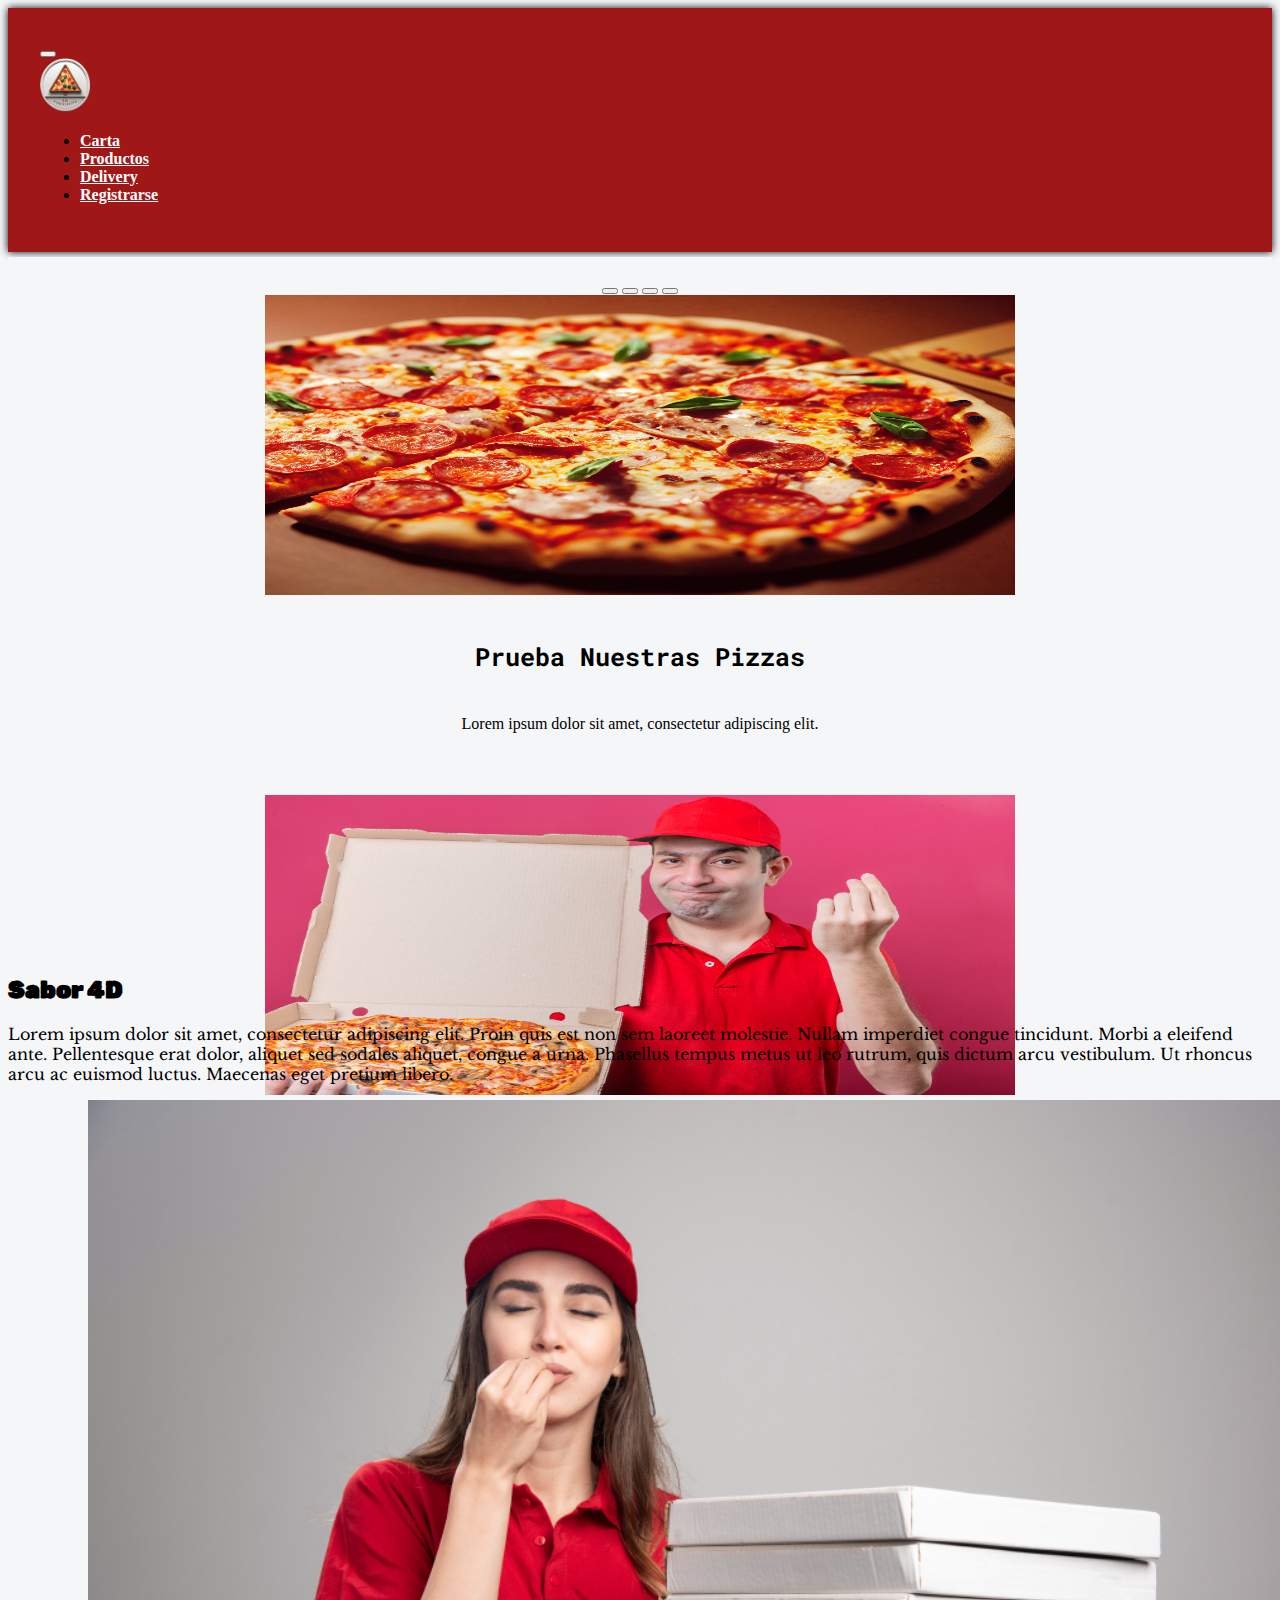
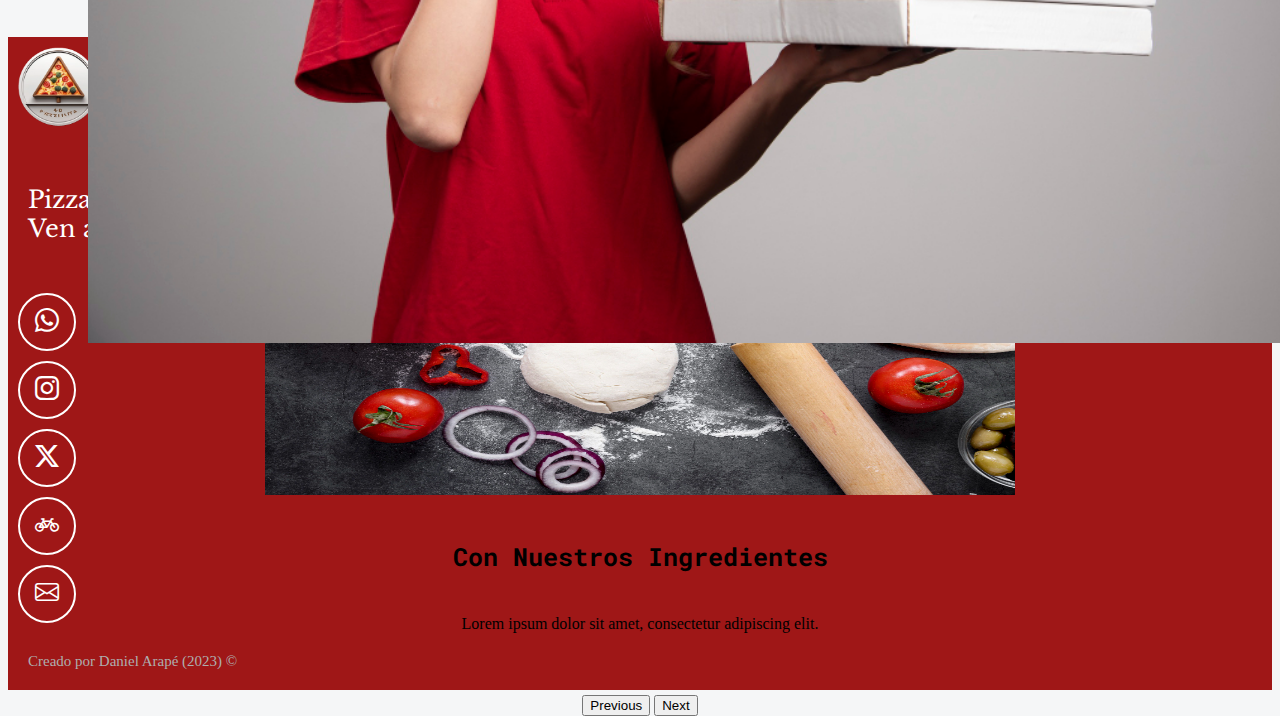
<file: index.html>
<!DOCTYPE html>
<html lang="es">
  <head>
    <!--Metadatos-->
    <meta charset="utf-8">
    <meta name="author" content="4D">
    <meta name="description" content="Pagina Web del restaurante 4D"> 
    <meta name="keywords" content="pizza, delivery, comida, restaurante">
    <meta name="viewport" content="width=device-width, initial-scale=1.0">
    <!--Titulo-->
    <title> Home | 4D</title>
    <!--Favicon-->
    <link rel="icon" type="image/x-icon" href="imagenes/4D Logo.png">
    <!--Bootstrap-->
    <link href="https://cdn.jsdelivr.net/npm/bootstrap@5.3.2/dist/css/bootstrap.min.css" rel="stylesheet" integrity="sha384-T3c6CoIi6uLrA9TneNEoa7RxnatzjcDSCmG1MXxSR1GAsXEV/Dwwykc2MPK8M2HN" crossorigin="anonymous">
    <!--CSS-->
    <link href="style.css" rel="stylesheet">
    <!--Iconos de Bootstrap-->
    <link rel="stylesheet" href="https://cdn.jsdelivr.net/npm/bootstrap-icons@1.11.2/font/bootstrap-icons.min.css">
    <!--Google Fonts-->
    <link rel="preconnect" href="https://fonts.googleapis.com">
    <link rel="preconnect" href="https://fonts.gstatic.com" crossorigin>
    <link href="https://fonts.googleapis.com/css2?family=Libre+Baskerville&family=Roboto+Mono:ital,wght@1,600&family=Rubik+Dirt&display=swap" rel="stylesheet">
  </head>
  <body>
    <!--Barra de Navegacion-->
    <nav class="navbar navbar-expand-md navbar-light">
      <div class="container-fluid">
        <button class="navbar-toggler" type="button" data-bs-toggle="collapse" data-bs-target="#navbar-toggler" aria-controls="navbarTogglerDemo01" aria-expanded="false" aria-label="Toggle navigation">
          <span class="navbar-toggler-icon"></span>
        </button>
        <div class="collapse navbar-collapse" id="navbar-toggler">
          <a class="navbar-brand" href="index.html">
            <img src="imagenes/4D Logo.png" width="50" alt="Logo de la marca">
          </a>
          <ul class="navbar-nav d-flex justify-content-center align-items-center">
            <li class="nav-item">
              <a class="nav-link" href="carta.html">Carta</a>
            </li>
            <li class="nav-item">
              <a class="nav-link" href="productos.html">Productos</a>
            </li>
            <li class="nav-item">
              <a class="nav-link" href="Delivery.html">Delivery</a>
            </li>
            <li class="nav-item">
              <a class="nav-link" href="Registrarse.html">Registrarse</a>
            </li>
          </ul>
        </div>
      </div>
    </nav>
    
    <!--Hero-->
    <section class="hero">
      <div class="hero-principal container">
        <!--Carrusel-->
        <div id="hero-carousel" class="carousel carousel-dark slide">
          <div class="carousel-indicators">
            <button type="button" data-bs-target="#hero-carousel" data-bs-slide-to="0" class="active" aria-current="true" aria-label="Slide 1"></button>
            <button type="button" data-bs-target="#hero-carousel" data-bs-slide-to="1" aria-label="Slide 2"></button>
            <button type="button" data-bs-target="#hero-carousel" data-bs-slide-to="2" aria-label="Slide 3"></button>
            <button type="button" data-bs-target="#hero-carousel" data-bs-slide-to="3" aria-label="Slide 4"></button>
          </div>
          <div class="carousel-inner">
            <div class="carousel-item active">
              <img class="carousel-imagen" src="imagenes/Pizza-hecha.jpg" class="d-block w-100" alt="Una Pizza">
              <div class="carousel-caption d-none d-md-block">
                <h5>Prueba Nuestras Pizzas</h5>
                <p>Lorem ipsum dolor sit amet, consectetur adipiscing elit.</p>
              </div>
            </div>
            <div class="carousel-item">
              <img class="carousel-imagen" src="imagenes/Repartidor.jpg" class="d-block w-100" alt="Chef haciendo una pizza">
              <div class="carousel-caption d-none d-md-block">
                <h5>Te la Llevamos a Casa</h5>
                <p>Lorem ipsum dolor sit amet, consectetur adipiscing elit.</p>
              </div>
            </div>
            <div class="carousel-item">
              <img class="carousel-imagen" src="imagenes/chef-haciendo-pizza-cocina.jpg" class="d-block w-100" alt="Un repartidor con pizza">
              <div class="carousel-caption d-none d-md-block">
                <h5>Te Enseñamos a Prepararlas</h5>
                <p>Lorem ipsum dolor sit amet, consectetur adipiscing elit.</p>
              </div>
            </div>
            <div class="carousel-item">
              <img class="carousel-imagen" src="imagenes/ingredientes.jpg" class="d-block w-100" alt="Un repartidor con pizza">
              <div class="carousel-caption d-none d-md-block">
                <h5>Con Nuestros Ingredientes</h5>
                <p>Lorem ipsum dolor sit amet, consectetur adipiscing elit.</p>
              </div>
            </div>
          </div>
          <button class="carousel-control-prev" type="button" data-bs-target="#hero-carousel" data-bs-slide="prev">
            <span class="carousel-control-prev-icon" aria-hidden="true"></span>
            <span class="visually-hidden">Previous</span>
          </button>
          <button class="carousel-control-next" type="button" data-bs-target="#hero-carousel" data-bs-slide="next">
            <span class="carousel-control-next-icon" aria-hidden="true"></span>
            <span class="visually-hidden">Next</span>
          </button>
        </div>
      </div>
      <div class="hero-inferior container">
        <div class="row">
          <div class="col-12 col-md-6 sabor-4d">
            <h2 class="titulos">Sabor 4D</h2>
            <p class="parrafos">Lorem ipsum dolor sit amet, consectetur adipiscing elit. Proin quis est non sem laoreet molestie. Nullam imperdiet congue tincidunt. Morbi a eleifend ante. Pellentesque erat dolor, aliquet sed sodales aliquet, congue a urna. Phasellus tempus metus ut leo rutrum, quis dictum arcu vestibulum. Ut rhoncus arcu ac euismod luctus. Maecenas eget pretium libero.</p>
          </div>
          <div class="col-12 col-md-6">
            <div class="hero-inferior-cajas">
              <img src="imagenes/Repartidor2.jpg" alt="Chef icono">
              <div class="overlay">
                <p>Disfruta de 4D Donde Sea</p>
                <div class="iconos-hero-inferior">
                  <a href="https://www.whatsapp.com/?lang=es_LA" target="_blank" rel="noopener noreferrer">
                    <i class="bi bi-whatsapp"></i>
                  </a>
                  <a href="https://es.wikipedia.org/wiki/Pizza" target="_blank" rel="noopener noreferrer">
                    <i class="bi bi-cart-plus-fill"></i>
                  </a>
                </div>
              </div>
            </div>
          </div>
        </div>
      </div>
    </section>
    
    <!--Pie de Pagina (Footer)-->
    <footer class="seccion-roja d-flex flex-column align-items-center justify-content-center">
      <img class="footer-logo" src="imagenes/4D Logo.png" alt="Logo de la Empresa">
      <p class="footer-texto text-center letra-blanca">Pizza, Pizza y Más Pizza<br>Ven a Comerla o Hazla en tu Casa con Nosotros</p>
      <div class="iconos-redes-sociales d-flex flex-wrap aling-items-center justify-content-center">
        <a href="https://www.whatsapp.com/?lang=es_LA" target="_blank" rel="noopener noreferrer">
          <i class="bi bi-whatsapp"></i>
        </a>
        <a href="https://www.instagram.com/" target="_blank" rel="noopener noreferrer">
          <i class="bi bi-instagram"></i>
        </a>
        <a href="https://twitter.com/" target="_blank" rel="noopener noreferrer">
          <i class="bi bi-twitter-x"></i>
        </a>
        <a href="https://www.rappi.com.mx/" target="_blank" rel="noopener noreferrer">
          <i class="bi bi-bicycle"></i>
        </a>
        <a href="mailto:danielitoarape17@hotmail.com" target="_blank" rel="noopener noreferrer">
          <i class="bi bi-envelope"></i>        
        </a>
      </div>
      <div class="derechos-de-autor">Creado por Daniel Arapé (2023) &#169;</div>
    </footer>

    <script src="https://cdn.jsdelivr.net/npm/bootstrap@5.3.2/dist/js/bootstrap.bundle.min.js" integrity="sha384-C6RzsynM9kWDrMNeT87bh95OGNyZPhcTNXj1NW7RuBCsyN/o0jlpcV8Qyq46cDfL" crossorigin="anonymous"></script>
  </body>
</html>
</file>
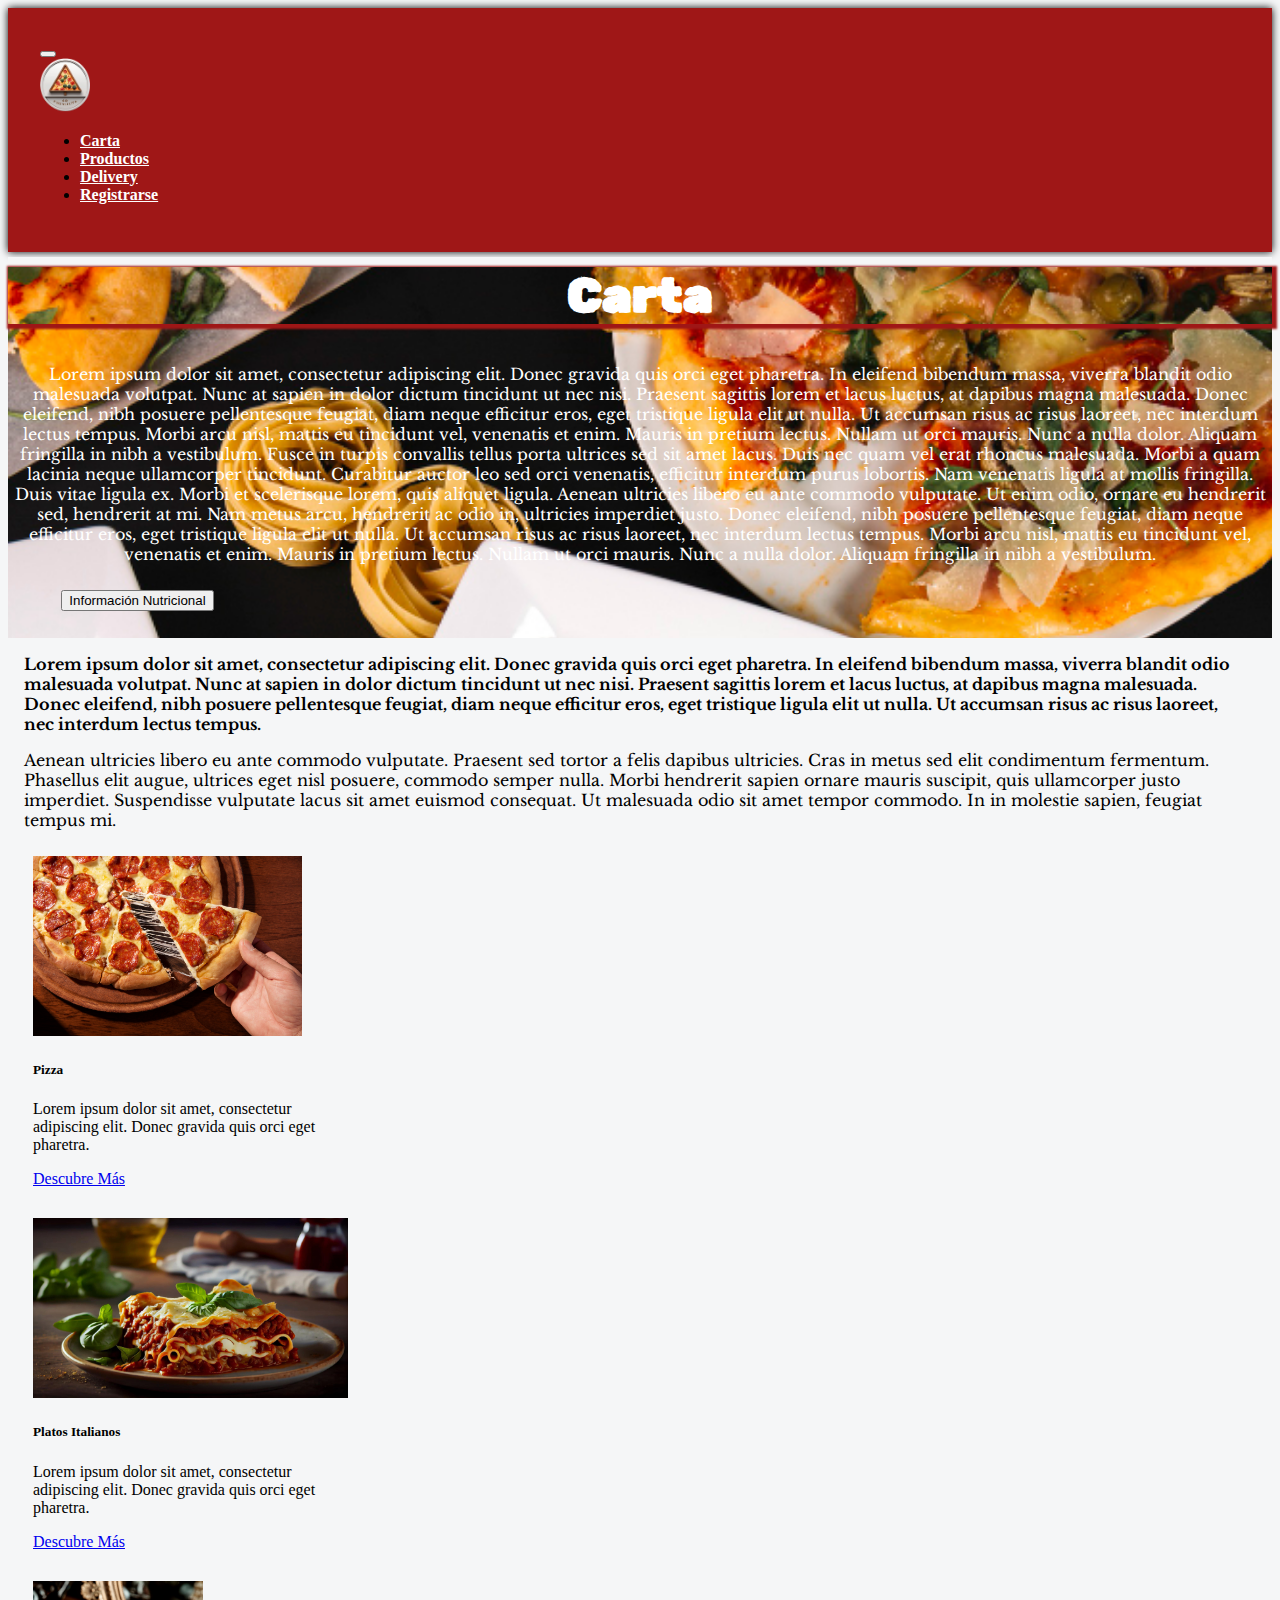
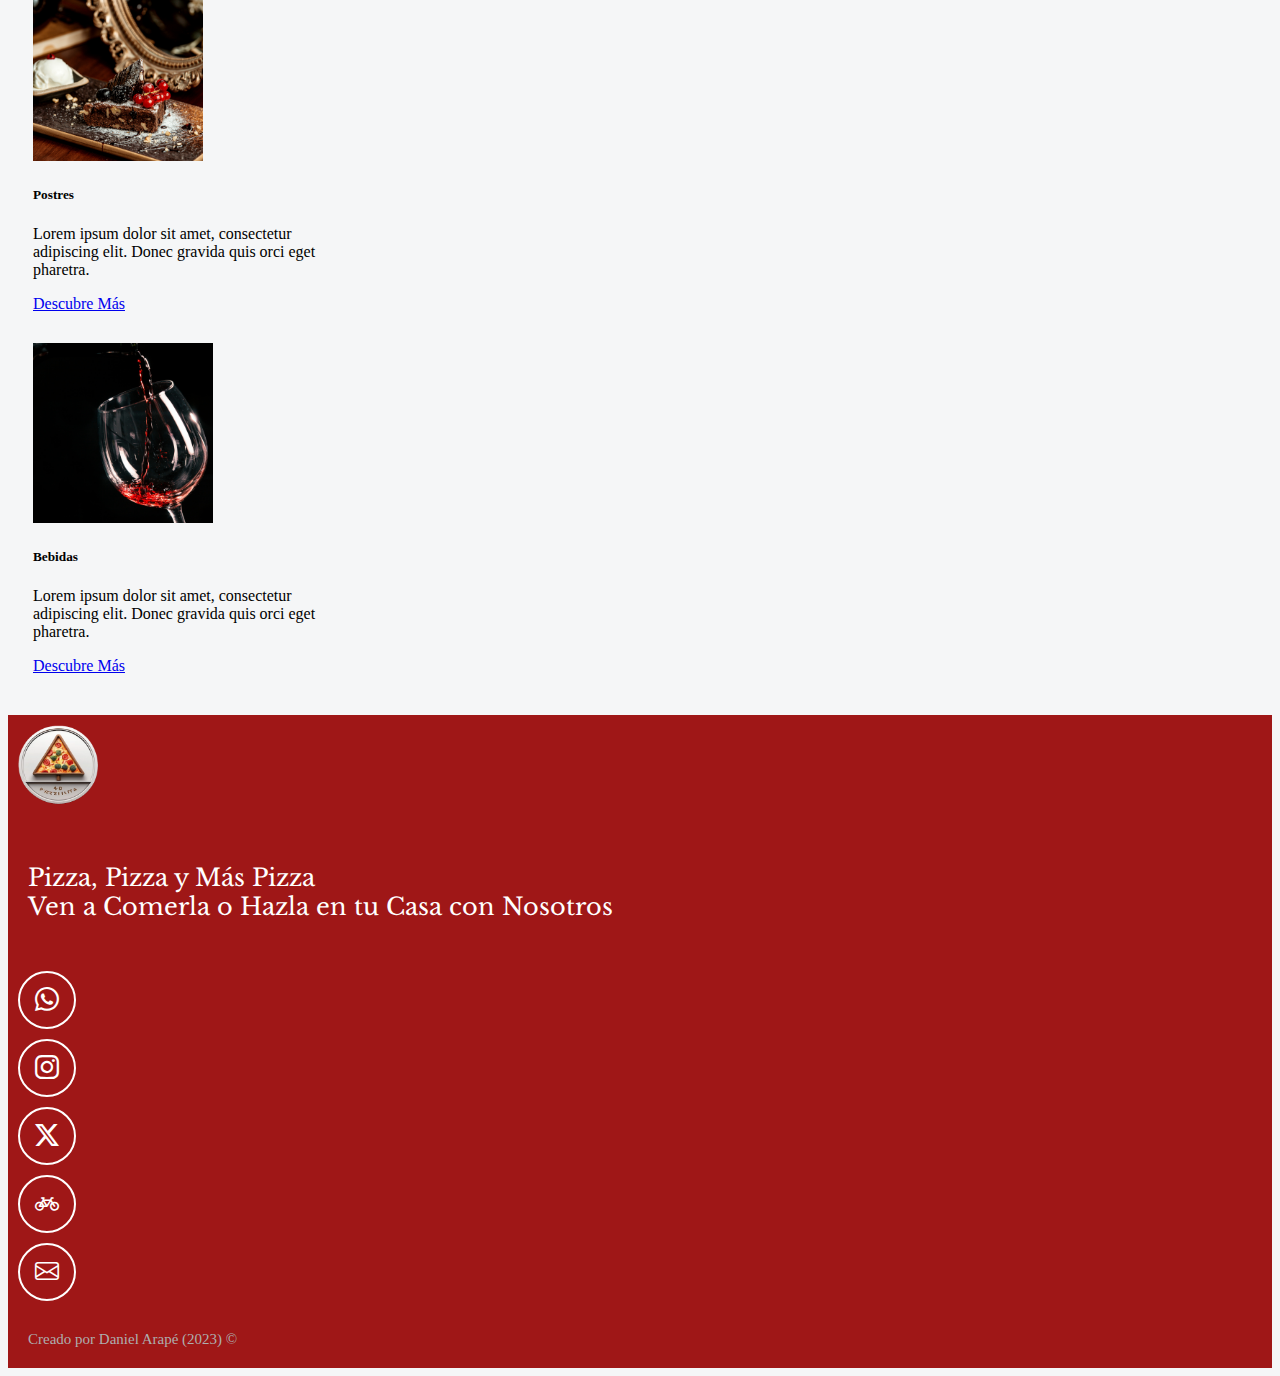
<file: carta.html>
<!DOCTYPE html>
<html lang="es">
  <head>
    <!--Metadatos-->
    <meta charset="utf-8">
    <meta name="author" content="4D">
    <meta name="description" content="Pagina Web de la carta restaurante 4D"> 
    <meta name="keywords" content="pizza, delivery, comida, restaurante">
    <meta name="viewport" content="width=device-width, initial-scale=1.0">
    <!--Titulo-->
    <title> Carta | 4D</title>
    <!--Favicon-->
    <link rel="icon" type="image/x-icon" href="imagenes/4D Logo.png">
    <!--Bootstrap-->
    <link href="https://cdn.jsdelivr.net/npm/bootstrap@5.3.2/dist/css/bootstrap.min.css" rel="stylesheet" integrity="sha384-T3c6CoIi6uLrA9TneNEoa7RxnatzjcDSCmG1MXxSR1GAsXEV/Dwwykc2MPK8M2HN" crossorigin="anonymous">
    <!--CSS-->
    <link href="style.css" rel="stylesheet">
    <!--Iconos de Bootstrap-->
    <link rel="stylesheet" href="https://cdn.jsdelivr.net/npm/bootstrap-icons@1.11.2/font/bootstrap-icons.min.css">
    <!--Google Fonts-->
    <link rel="preconnect" href="https://fonts.googleapis.com">
    <link rel="preconnect" href="https://fonts.gstatic.com" crossorigin>
    <link href="https://fonts.googleapis.com/css2?family=Libre+Baskerville&family=Roboto+Mono:ital,wght@1,600&family=Rubik+Dirt&display=swap" rel="stylesheet">
  </head>
  <body>
    <!--Barra de Navegacion-->
    <nav class="navbar navbar-expand-md navbar-light">
      <div class="container-fluid">
        <button class="navbar-toggler" type="button" data-bs-toggle="collapse" data-bs-target="#navbar-toggler" aria-controls="navbarTogglerDemo01" aria-expanded="false" aria-label="Toggle navigation">
          <span class="navbar-toggler-icon"></span>
        </button>
        <div class="collapse navbar-collapse" id="navbar-toggler">
          <a class="navbar-brand" href="index.html">
            <img src="imagenes/4D Logo.png" width="50" alt="Logo de la marca">
          </a>
          <ul class="navbar-nav d-flex justify-content-center align-items-center">
            <li class="nav-item">
              <a class="nav-link" href="carta.html">Carta</a>
            </li>
            <li class="nav-item">
              <a class="nav-link" href="productos.html">Productos</a>
            </li>
            <li class="nav-item">
              <a class="nav-link" href="Delivery.html">Delivery</a>
            </li>
            
            <li class="nav-item">
              <a class="nav-link" href="Registrarse.html">Registrarse</a>
            </li>
          </ul>
        </div>
      </div>
    </nav>

    <!--Carta-->
    <section class="carta">
      <div class="container">
        <div class="row">
          <div class="col-12 col-lg-4 columna-izquierda-arriba">
            <h2 class="titulos letra-blanca">Carta</h2>
            <p class="parrafos letra-blanca">Lorem ipsum dolor sit amet, consectetur adipiscing elit. Donec gravida quis orci eget pharetra. In eleifend bibendum massa, viverra blandit odio malesuada volutpat. Nunc at sapien in dolor dictum tincidunt ut nec nisi. Praesent sagittis lorem et lacus luctus, at dapibus magna malesuada. Donec eleifend, nibh posuere pellentesque feugiat, diam neque efficitur eros, eget tristique ligula elit ut nulla. Ut accumsan risus ac risus laoreet, nec interdum lectus tempus. Morbi arcu nisl, mattis eu tincidunt vel, venenatis et enim. Mauris in pretium lectus. Nullam ut orci mauris. Nunc a nulla dolor. Aliquam fringilla in nibh a vestibulum. Fusce in turpis convallis tellus porta ultrices sed sit amet lacus. Duis nec quam vel erat rhoncus malesuada. Morbi a quam lacinia neque ullamcorper tincidunt. Curabitur auctor leo sed orci venenatis, efficitur interdum purus lobortis. Nam venenatis ligula at mollis fringilla. Duis vitae ligula ex. Morbi et scelerisque lorem, quis aliquet ligula. Aenean ultricies libero eu ante commodo vulputate. Ut enim odio, ornare eu hendrerit sed, hendrerit at mi. Nam metus arcu, hendrerit ac odio in, ultricies imperdiet justo. Donec eleifend, nibh posuere pellentesque feugiat, diam neque efficitur eros, eget tristique ligula elit ut nulla. Ut accumsan risus ac risus laoreet, nec interdum lectus tempus. Morbi arcu nisl, mattis eu tincidunt vel, venenatis et enim. Mauris in pretium lectus. Nullam ut orci mauris. Nunc a nulla dolor. Aliquam fringilla in nibh a vestibulum. </p>
            <button type="button" class="btn btn-danger">Información Nutricional</button>
          </div>
          <div class="col-12 col-lg-8 columna-derecha-abajo">
            <div class="contenedor-parrafos">
              <p class="parrafos negrita">Lorem ipsum dolor sit amet, consectetur adipiscing elit. Donec gravida quis orci eget pharetra. In eleifend bibendum massa, viverra blandit odio malesuada volutpat. Nunc at sapien in dolor dictum tincidunt ut nec nisi. Praesent sagittis lorem et lacus luctus, at dapibus magna malesuada. Donec eleifend, nibh posuere pellentesque feugiat, diam neque efficitur eros, eget tristique ligula elit ut nulla. Ut accumsan risus ac risus laoreet, nec interdum lectus tempus. </p>
              <p class="parrafos">Aenean ultricies libero eu ante commodo vulputate. Praesent sed tortor a felis dapibus ultricies. Cras in metus sed elit condimentum fermentum. Phasellus elit augue, ultrices eget nisl posuere, commodo semper nulla. Morbi hendrerit sapien ornare mauris suscipit, quis ullamcorper justo imperdiet. Suspendisse vulputate lacus sit amet euismod consequat. Ut malesuada odio sit amet tempor commodo. In in molestie sapien, feugiat tempus mi.</p>
            </div>
            <div class="contenedor-cartas row d-flex justify-content-center align-items-center">
              <div class="card col-lg-2" style="width: 18rem;">
                <img src="imagenes/Pizza-Servida.jpg" class="card-img-top" alt="pizza lista para comer">
                <div class="card-body">
                  <h5 class="card-title">Pizza</h5>
                  <p class="card-text">Lorem ipsum dolor sit amet, consectetur adipiscing elit. Donec gravida quis orci eget pharetra.</p>
                  <a href="#" class="btn btn-outline-danger">Descubre Más</a>
                </div>
              </div>
              <div class="card col-lg-2" style="width: 18rem;">
                <img src="imagenes/comida-italiana.jpg" class="card-img-top" alt="comida italiana">
                <div class="card-body">
                  <h5 class="card-title">Platos Italianos</h5>
                  <p class="card-text">Lorem ipsum dolor sit amet, consectetur adipiscing elit. Donec gravida quis orci eget pharetra.</p>
                  <a href="#" class="btn btn-outline-danger">Descubre Más</a>
                </div>
              </div>
              <div class="card col-lg-2" style="width: 18rem;">
                <img src="imagenes/porcion-pastel-chocolate.jpg" class="card-img-top" alt="pizza lista para comer">
                <div class="card-body">
                  <h5 class="card-title">Postres</h5>
                  <p class="card-text">Lorem ipsum dolor sit amet, consectetur adipiscing elit. Donec gravida quis orci eget pharetra.</p>
                  <a href="#" class="btn btn-outline-danger">Descubre Más</a>
                </div>
              </div>
              <div class="card col-lg-2" style="width: 18rem;">
                <img src="imagenes/Vino.jpg" class="card-img-top" alt="Vino servido">
                <div class="card-body">
                  <h5 class="card-title">Bebidas</h5>
                  <p class="card-text">Lorem ipsum dolor sit amet, consectetur adipiscing elit. Donec gravida quis orci eget pharetra.</p>
                  <a href="#" class="btn btn-outline-danger">Descubre Más</a>
                </div>
              </div>
            </div>
          </div>
        </div>
      </div>
    </section>

    <!--Pie de Pagina (Footer)-->
    <footer class="seccion-roja d-flex flex-column align-items-center justify-content-center">
      <img class="footer-logo" src="imagenes/4D Logo.png" alt="Logo de la Empresa">
      <p class="footer-texto text-center letra-blanca">Pizza, Pizza y Más Pizza<br>Ven a Comerla o Hazla en tu Casa con Nosotros</p>
      <div class="iconos-redes-sociales d-flex flex-wrap aling-items-center justify-content-center">
        <a href="https://www.whatsapp.com/?lang=es_LA" target="_blank" rel="noopener noreferrer">
          <i class="bi bi-whatsapp"></i>
        </a>
        <a href="https://www.instagram.com/" target="_blank" rel="noopener noreferrer">
          <i class="bi bi-instagram"></i>
        </a>
        <a href="https://twitter.com/" target="_blank" rel="noopener noreferrer">
          <i class="bi bi-twitter-x"></i>
        </a>
        <a href="https://www.rappi.com.mx/" target="_blank" rel="noopener noreferrer">
          <i class="bi bi-bicycle"></i>
        </a>
        <a href="mailto:danielitoarape17@hotmail.com" target="_blank" rel="noopener noreferrer">
          <i class="bi bi-envelope"></i>        
        </a>
      </div>
      <div class="derechos-de-autor">Creado por Daniel Arapé (2023) &#169;</div>
    </footer>

    <script src="https://cdn.jsdelivr.net/npm/bootstrap@5.3.2/dist/js/bootstrap.bundle.min.js" integrity="sha384-C6RzsynM9kWDrMNeT87bh95OGNyZPhcTNXj1NW7RuBCsyN/o0jlpcV8Qyq46cDfL" crossorigin="anonymous"></script>
  </body>
</html>
</file>
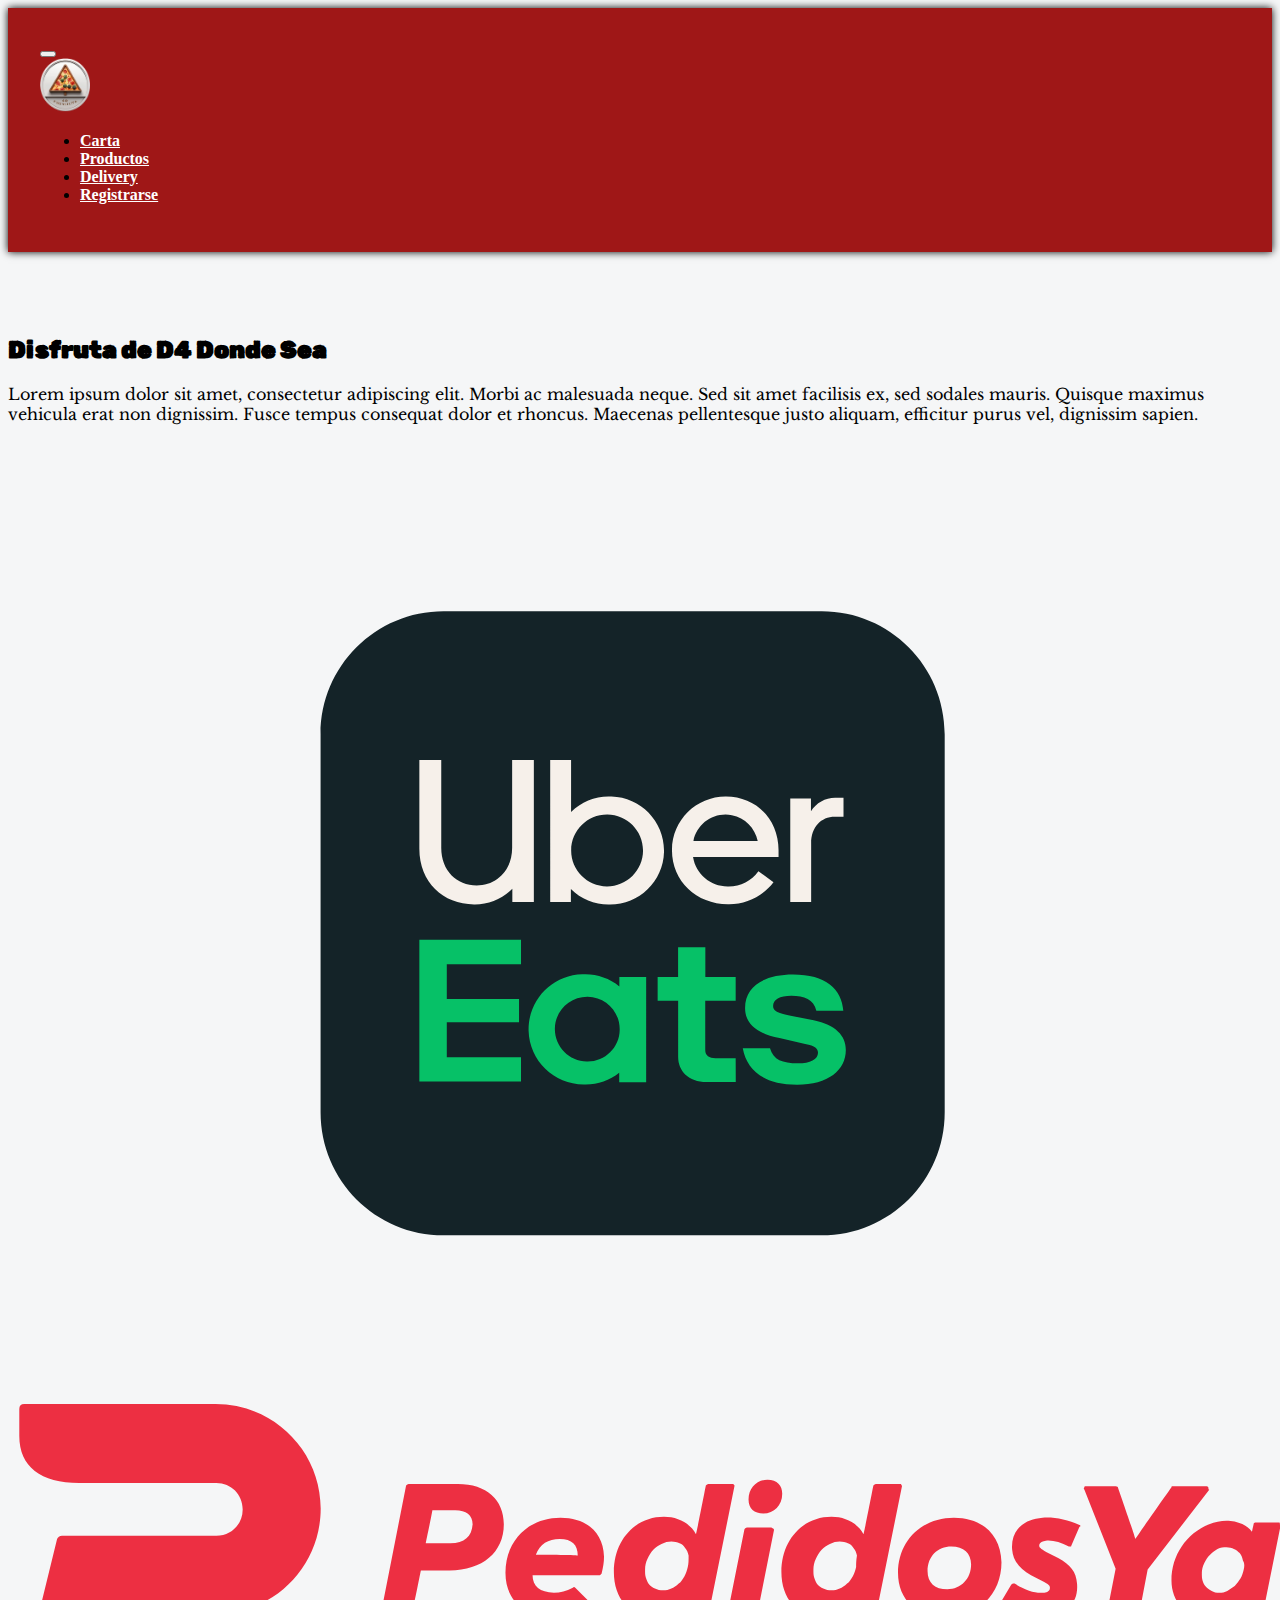
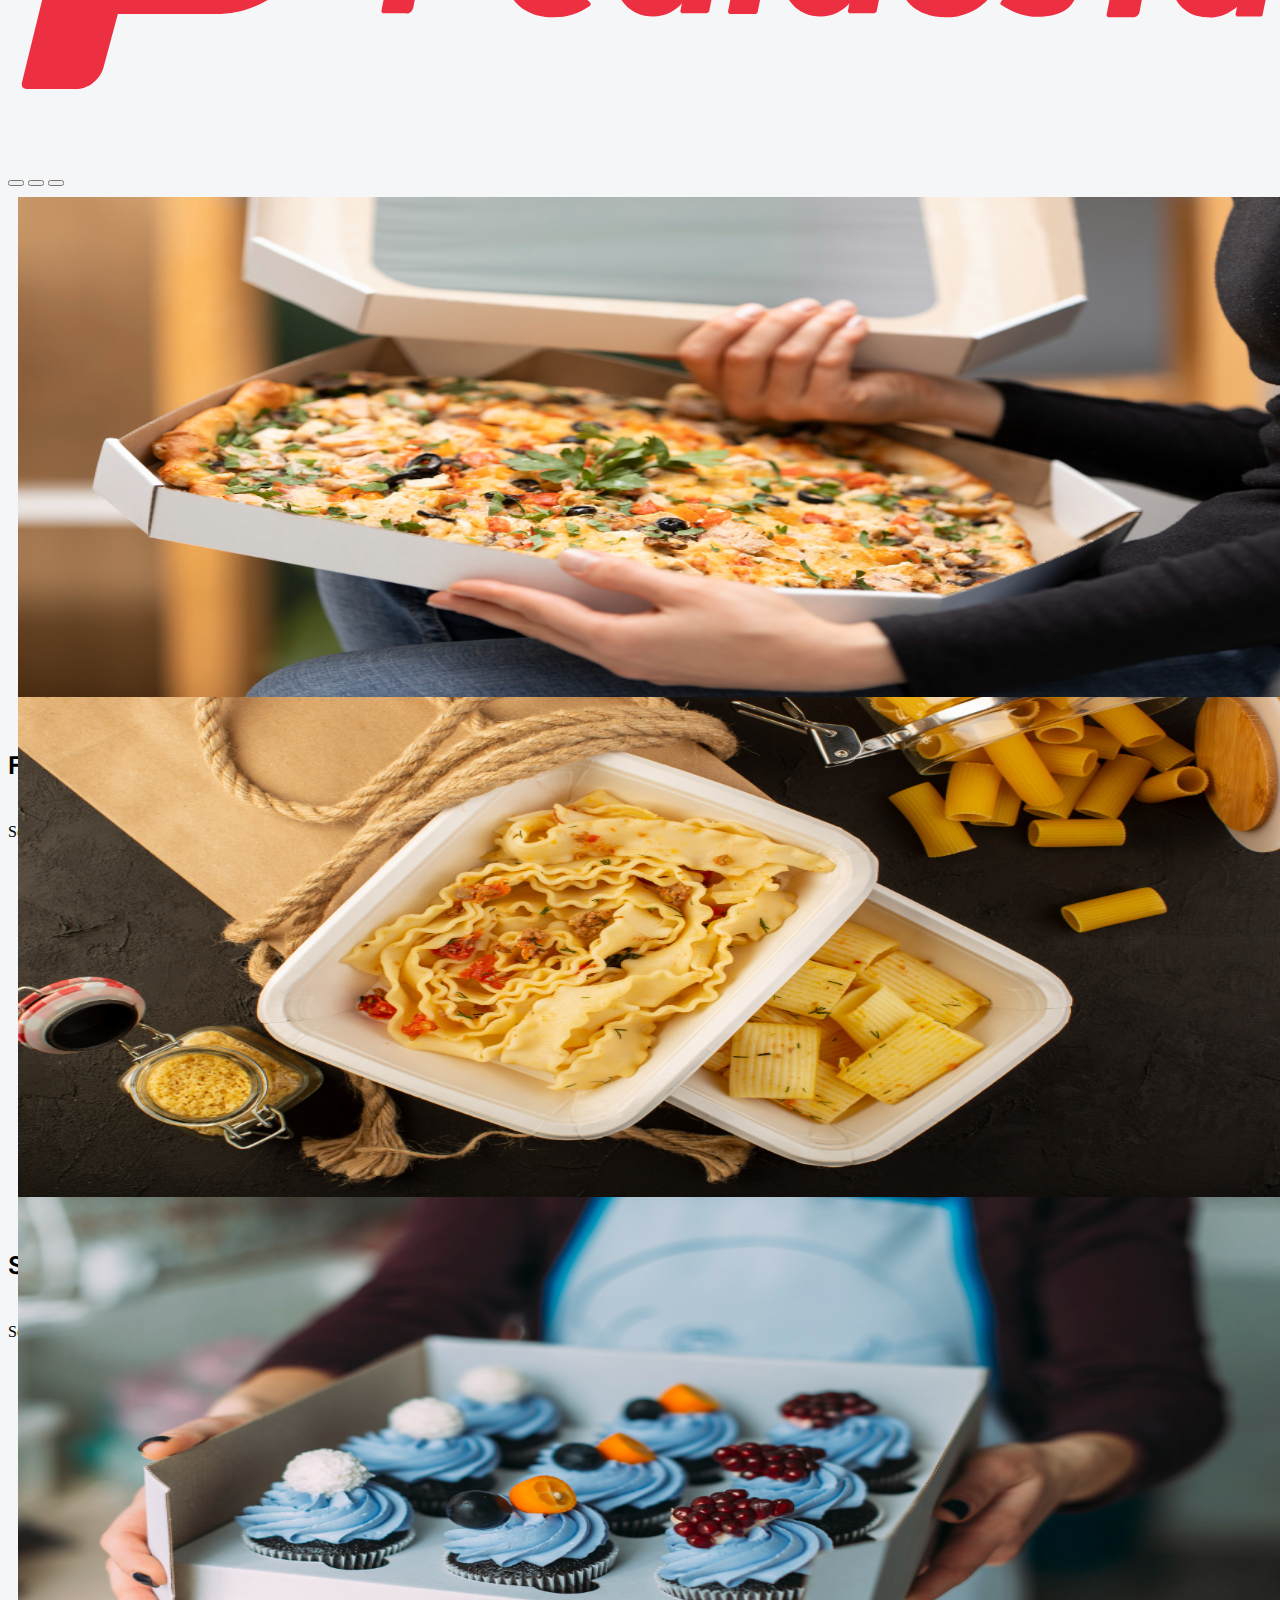
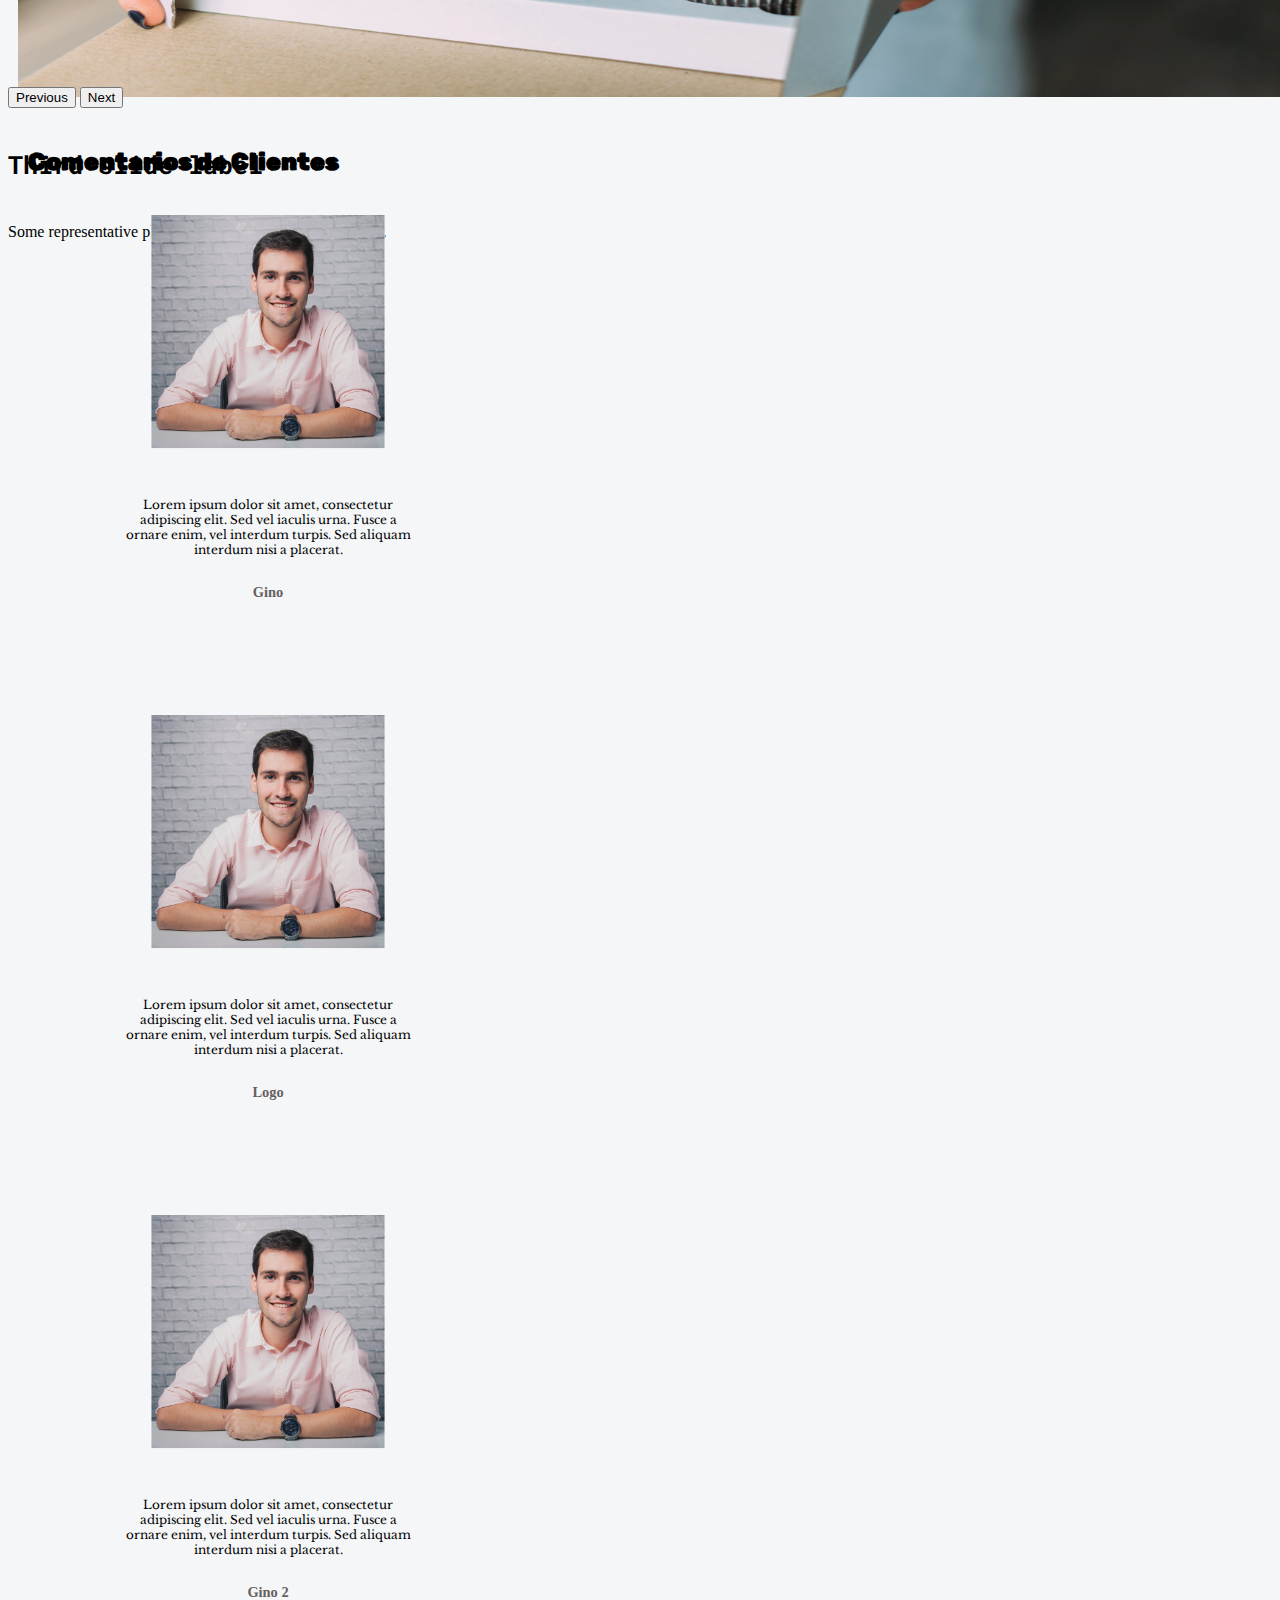
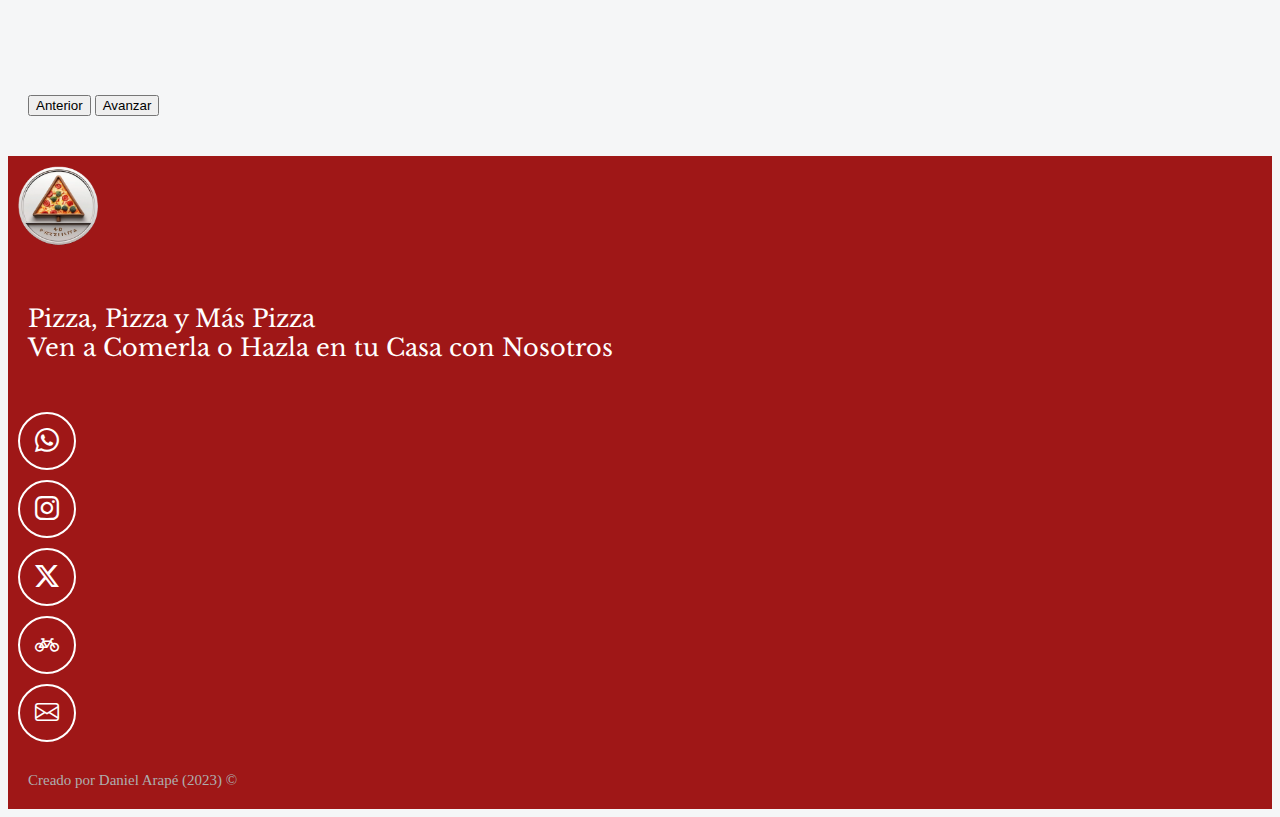
<file: Delivery.html>
<!DOCTYPE html>
<html lang="es">
  <head>
    <!--Metadatos-->
    <meta charset="utf-8">
    <meta name="author" content="4D">
    <meta name="description" content="Pagina Web del delivery restaurante 4D"> 
    <meta name="keywords" content="pizza, delivery, comida, restaurante">
    <meta name="viewport" content="width=device-width, initial-scale=1.0">
    <!--Titulo-->
    <title> Delivery | 4D</title>
    <!--Favicon-->
    <link rel="icon" type="image/x-icon" href="imagenes/4D Logo.png">
    <!--Bootstrap-->
    <link href="https://cdn.jsdelivr.net/npm/bootstrap@5.3.2/dist/css/bootstrap.min.css" rel="stylesheet" integrity="sha384-T3c6CoIi6uLrA9TneNEoa7RxnatzjcDSCmG1MXxSR1GAsXEV/Dwwykc2MPK8M2HN" crossorigin="anonymous">
    <!--CSS-->
    <link href="style.css" rel="stylesheet">
    <!--Iconos de Bootstrap-->
    <link rel="stylesheet" href="https://cdn.jsdelivr.net/npm/bootstrap-icons@1.11.2/font/bootstrap-icons.min.css">
    <!--Google Fonts-->
    <link rel="preconnect" href="https://fonts.googleapis.com">
    <link rel="preconnect" href="https://fonts.gstatic.com" crossorigin>
    <link href="https://fonts.googleapis.com/css2?family=Libre+Baskerville&family=Roboto+Mono:ital,wght@1,600&family=Rubik+Dirt&display=swap" rel="stylesheet">
  </head>
  <body>
    <!--Barra de Navegacion-->
    <nav class="navbar navbar-expand-md navbar-light">
      <div class="container-fluid">
        <button class="navbar-toggler" type="button" data-bs-toggle="collapse" data-bs-target="#navbar-toggler" aria-controls="navbarTogglerDemo01" aria-expanded="false" aria-label="Toggle navigation">
          <span class="navbar-toggler-icon"></span>
        </button>
        <div class="collapse navbar-collapse" id="navbar-toggler">
          <a class="navbar-brand" href="index.html">
            <img src="imagenes/4D Logo.png" width="50" alt="Logo de la marca">
          </a>
          <ul class="navbar-nav d-flex justify-content-center align-items-center">
            
            <li class="nav-item">
              <a class="nav-link" href="carta.html">Carta</a>
            </li>
            <li class="nav-item">
              <a class="nav-link" href="productos.html">Productos</a>
            </li>
            <li class="nav-item">
              <a class="nav-link" href="Delivery.html">Delivery</a>
            </li>
            
            <li class="nav-item">
              <a class="nav-link" href="Registrarse.html">Registrarse</a>
            </li>
          </ul>
        </div>
      </div>
    </nav>

    <section class="delivery">
      <div class="container text-center delivery-contenedor">
        <div class="row">
          <div class="col-12 col-md-6">
            <h2 class="titulos">Disfruta de D4 Donde Sea</h2>
            <p class="parrafos">Lorem ipsum dolor sit amet, consectetur adipiscing elit. Morbi ac malesuada neque. Sed sit amet facilisis ex, sed sodales mauris. Quisque maximus vehicula erat non dignissim. Fusce tempus consequat dolor et rhoncus. Maecenas pellentesque justo aliquam, efficitur purus vel, dignissim sapien. </p>
          </div>
          <div class="col-12 col-md-6">
            <!--Logos de Deliverys-->
            <div class="container text-center proyectos-contenedor">
              <div class="row">
                <!--Uber Eats-->
                <div class="col-12 col-md-6">
                  <div class="delivery-cartas">
                    <img src="imagenes/Uber Eats.svg" alt="Logo de Uber eats">
                    <div class="overlay">
                      <p>Proyecto 1</p>
                      <div class="iconos-contenedor">
                        <a href="https://www.ubereats.com/" target="_blank" rel="noopener noreferrer">
                          <i class="bi bi-cart-plus"></i>
                        </a>
                      </div>
                    </div>
                  </div>
                </div>
                <!--Pedidos Ya-->
                <div class="col-12 col-md-6" class="pedidos-ya-logo-delivery">
                  <div class="delivery-cartas delivery-cartas-dos">
                    <img src="imagenes/pedidosya.svg" alt="Logo de Pedidos Ya">
                    <div class="overlay">
                      <p>Proyecto 2</p>
                      <div class="iconos-contenedor">
                        <a href="https://www.pedidosya.com/" target="_blank" rel="noopener noreferrer">
                          <i class="bi bi-cart-plus"></i>                        
                        </a>
                      </div>
                    </div>
                  </div>
                </div>
              </div>
            </div>
          </div>
        </div>
        <div class="row">
          <div class="col-12 col-md-6">
            <div id="delivery-carrusel-imagenes" class="carousel slide">
              <div class="carousel-indicators">
                <button type="button" data-bs-target="#delivery-carrusel-imagenes" data-bs-slide-to="0" class="active" aria-current="true" aria-label="Slide 1"></button>
                <button type="button" data-bs-target="#delivery-carrusel-imagenes" data-bs-slide-to="1" aria-label="Slide 2"></button>
                <button type="button" data-bs-target="#delivery-carrusel-imagenes" data-bs-slide-to="2" aria-label="Slide 3"></button>
              </div>
              <div class="carousel-inner">
                <div class="carousel-item active">
                  <img src="imagenes/caja-de-pizza.jpg" class="d-block w-100" alt="caja de pizza abierta con una pizza adentro">
                  <div class="carousel-caption d-none d-md-block">
                    <h5>First slide label</h5>
                    <p>Some representative placeholder content for the first slide.</p>
                  </div>
                </div>
                <div class="carousel-item">
                  <img src="imagenes/pastas-para-llevar.jpg" class="d-block w-100" alt="pastas servida en mesa llevada por delivery">
                  <div class="carousel-caption d-none d-md-block">
                    <h5>Second slide label</h5>
                    <p>Some representative placeholder content for the second slide.</p>
                  </div>
                </div>
                <div class="carousel-item">
                  <img src="imagenes/caja-muffins-para-llevar.jpg" class="d-block w-100" alt="caja de muffins">
                  <div class="carousel-caption d-none d-md-block">
                    <h5>Third slide label</h5>
                    <p>Some representative placeholder content for the third slide.</p>
                  </div>
                </div>
              </div>
              <button class="carousel-control-prev" type="button" data-bs-target="#delivery-carrusel-imagenes" data-bs-slide="prev">
                <span class="carousel-control-prev-icon" aria-hidden="true"></span>
                <span class="visually-hidden">Previous</span>
              </button>
              <button class="carousel-control-next" type="button" data-bs-target="#delivery-carrusel-imagenes" data-bs-slide="next">
                <span class="carousel-control-next-icon" aria-hidden="true"></span>
                <span class="visually-hidden">Next</span>
              </button>
            </div>
          </div>
          <div class="col-12 col-md-6">
            <div class="contenedor-delivery-carrusel text-center">
              <h2 class="titulos">Comentarios de Clientes</h2>
              <!--Carousel-->
              <div id="delivery-carrusel" class="carousel carousel-dark slide">
                <div class="carousel-inner">
                  <div class="carousel-item active">
                    <div class="container">
                      <img class="delivery-imagen rounded-circle" src="imagenes/cliente1.svg" alt="Foto de Gino">
                      <p class="delivery-texto">Lorem ipsum dolor sit amet, consectetur adipiscing elit. Sed vel iaculis urna. Fusce a ornare enim, vel interdum turpis. Sed aliquam interdum nisi a placerat.</p>
                      <div class="delivery-info">
                        <p class="cliente">Gino</p>
                      </div>
                    </div>          
                  </div>
                  <div class="carousel-item">
                    <div class="container">
                      <img class="delivery-imagen rounded-circle" src="imagenes/cliente1.svg" alt="Foto de Gino">
                      <p class="delivery-texto">Lorem ipsum dolor sit amet, consectetur adipiscing elit. Sed vel iaculis urna. Fusce a ornare enim, vel interdum turpis. Sed aliquam interdum nisi a placerat.</p>
                      <div class="delivery-info">
                        <p class="cliente">Logo</p>
                      </div>
                    </div>          
                  </div>
                  <div class="carousel-item">
                    <div class="container">
                      <img class="delivery-imagen rounded-circle" src="imagenes/cliente1.svg" alt="Foto de Gino">
                      <p class="delivery-texto">Lorem ipsum dolor sit amet, consectetur adipiscing elit. Sed vel iaculis urna. Fusce a ornare enim, vel interdum turpis. Sed aliquam interdum nisi a placerat.</p>
                      <div class="delivery-info">
                        <p class="cliente">Gino 2</p>
                      </div>
                    </div>          
                  </div>
                </div>
                <button class="carousel-control-prev" type="button" data-bs-target="#delivery-carrusel" data-bs-slide="prev">
                  <span class="carousel-control-prev-icon" aria-hidden="true"></span>
                  <span class="visually-hidden">Anterior</span>
                </button>
                <button class="carousel-control-next" type="button" data-bs-target="#delivery-carrusel" data-bs-slide="next">
                  <span class="carousel-control-next-icon" aria-hidden="true"></span>
                  <span class="visually-hidden">Avanzar</span>
                </button>
              </div>
            </div>
          </div>
        </div>
      </div>
    </section>

    <!--Pie de Pagina (Footer)-->
    <footer class="seccion-roja d-flex flex-column align-items-center justify-content-center">
      <img class="footer-logo" src="imagenes/4D Logo.png" alt="Logo de la Empresa">
      <p class="footer-texto text-center letra-blanca">Pizza, Pizza y Más Pizza<br>Ven a Comerla o Hazla en tu Casa con Nosotros</p>
      <div class="iconos-redes-sociales d-flex flex-wrap aling-items-center justify-content-center">
        <a href="https://www.whatsapp.com/?lang=es_LA" target="_blank" rel="noopener noreferrer">
          <i class="bi bi-whatsapp"></i>
        </a>
        <a href="https://www.instagram.com/" target="_blank" rel="noopener noreferrer">
          <i class="bi bi-instagram"></i>
        </a>
        <a href="https://twitter.com/" target="_blank" rel="noopener noreferrer">
          <i class="bi bi-twitter-x"></i>
        </a>
        <a href="https://www.rappi.com.mx/" target="_blank" rel="noopener noreferrer">
          <i class="bi bi-bicycle"></i>
        </a>
        <a href="mailto:danielitoarape17@hotmail.com" target="_blank" rel="noopener noreferrer">
          <i class="bi bi-envelope"></i>        
        </a>
      </div>
      <div class="derechos-de-autor">Creado por Daniel Arapé (2023) &#169;</div>
    </footer>

    <script src="https://cdn.jsdelivr.net/npm/bootstrap@5.3.2/dist/js/bootstrap.bundle.min.js" integrity="sha384-C6RzsynM9kWDrMNeT87bh95OGNyZPhcTNXj1NW7RuBCsyN/o0jlpcV8Qyq46cDfL" crossorigin="anonymous"></script>
  </body>
</file>
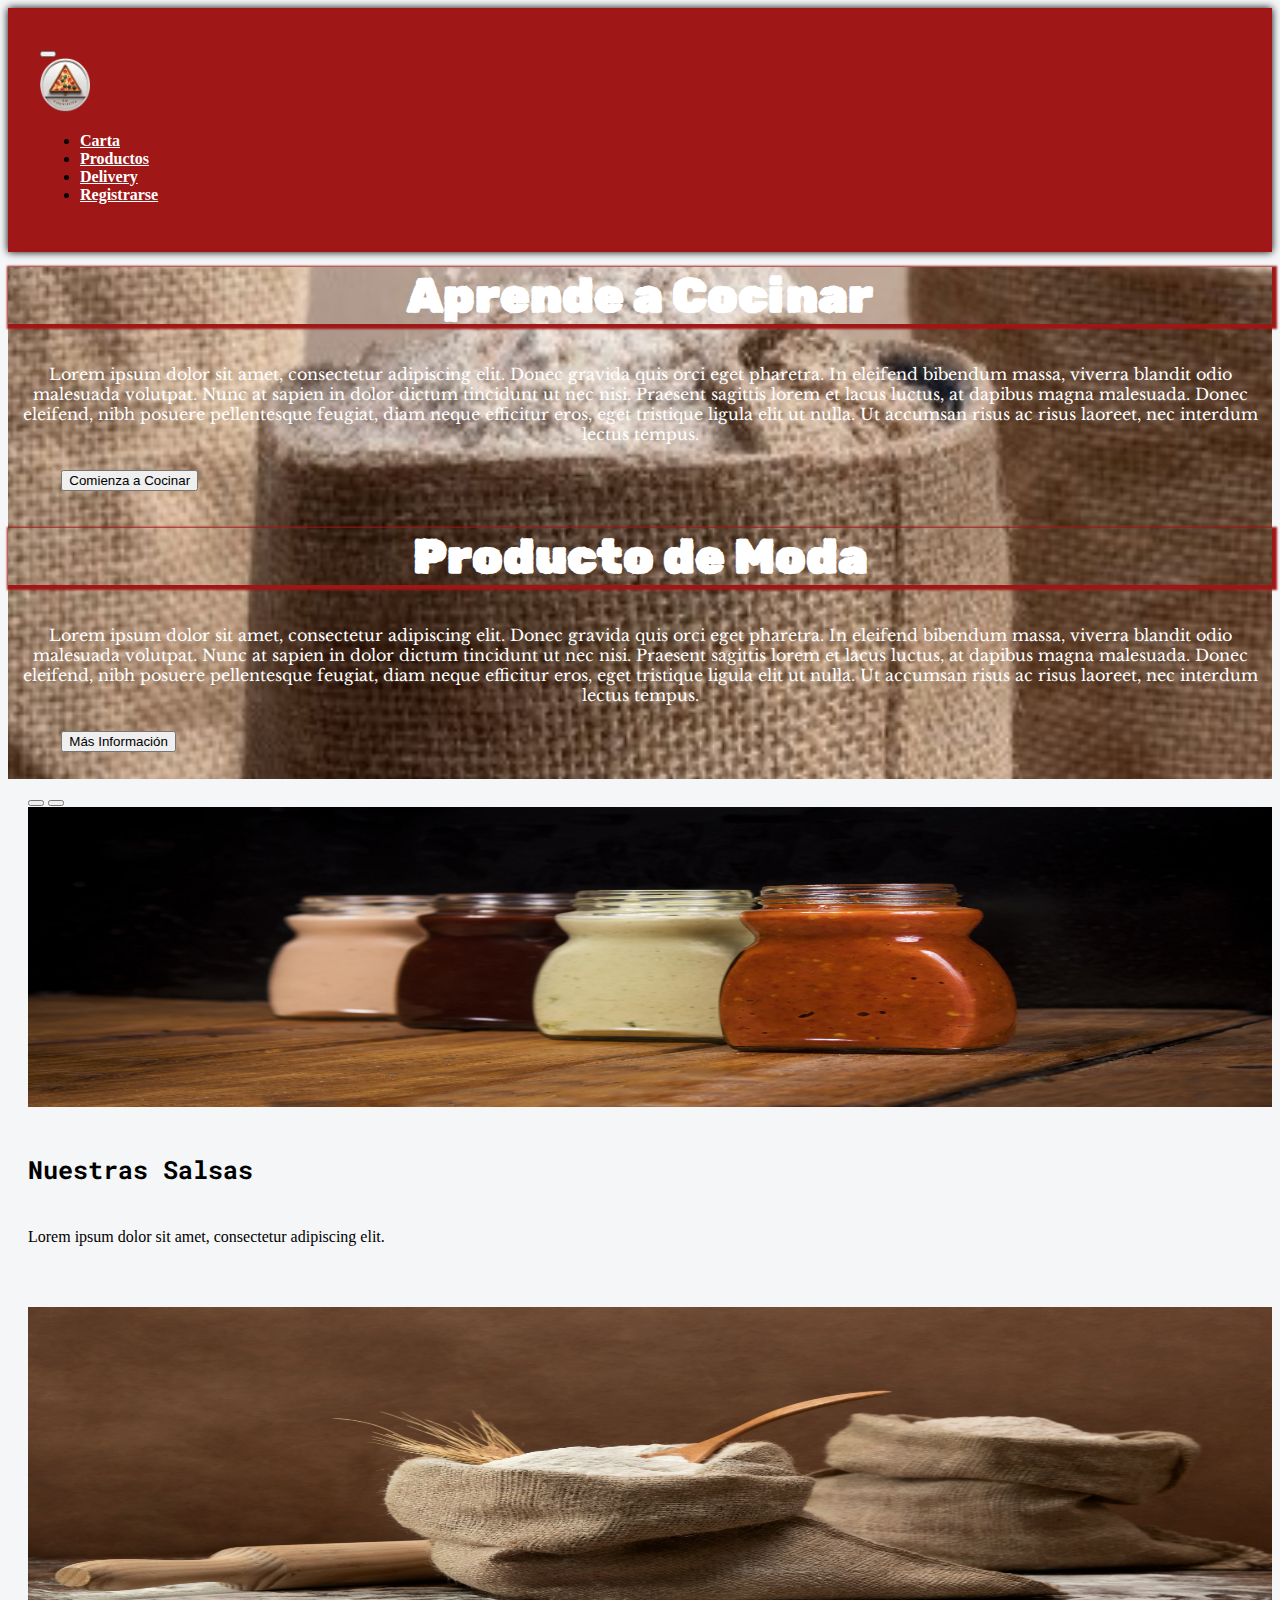
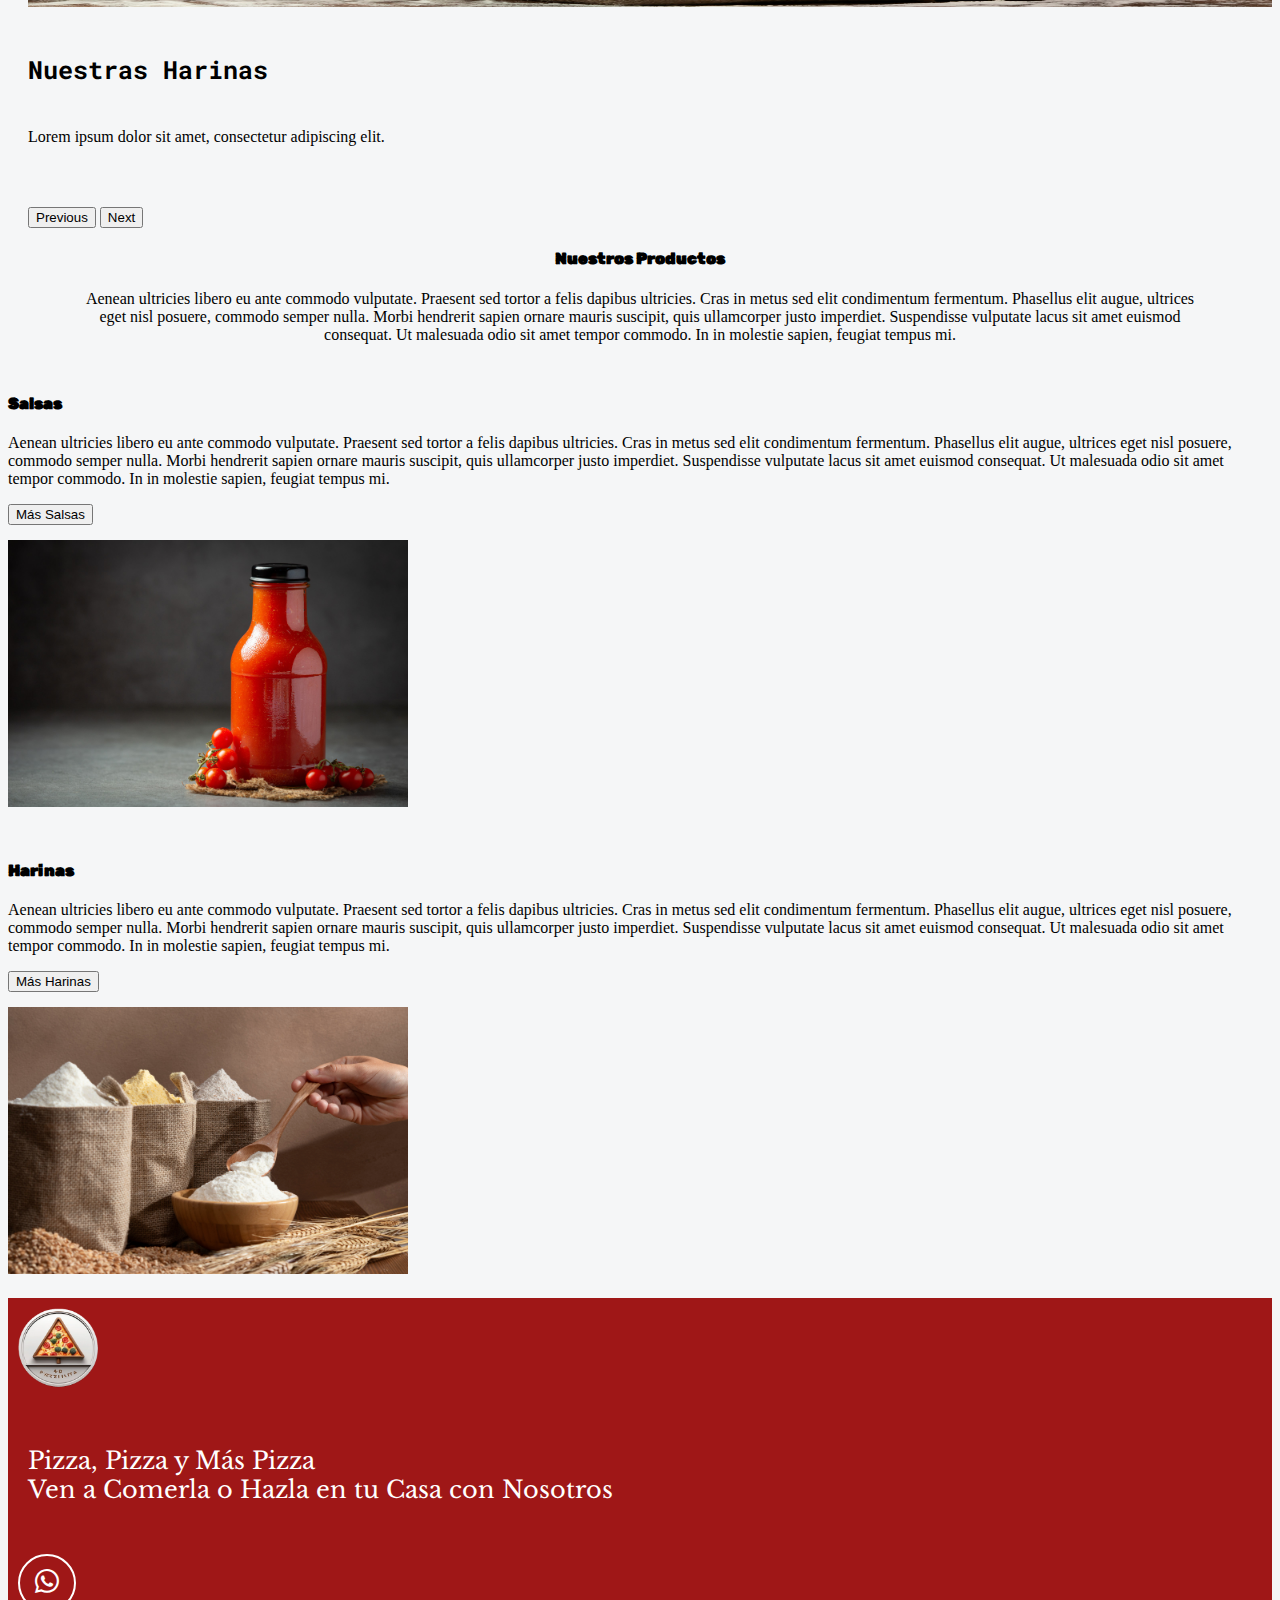
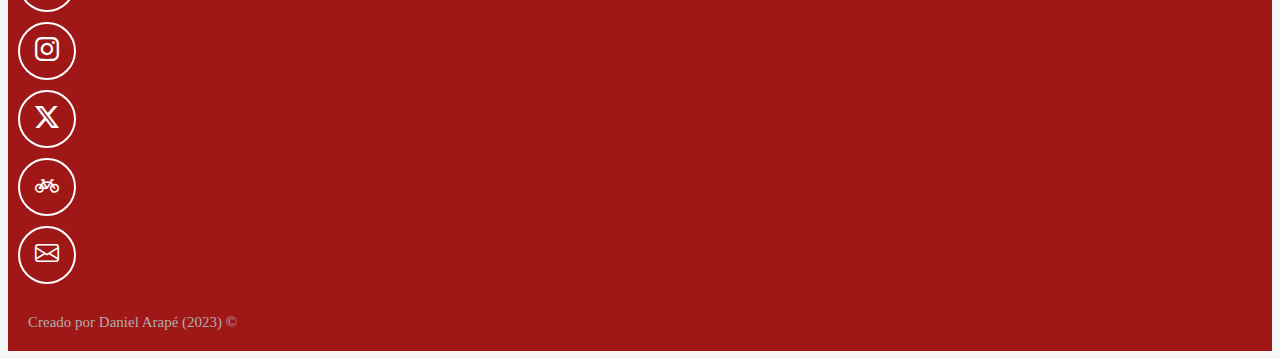
<file: productos.html>
<!DOCTYPE html>
<html lang="es">
  <head>
    <!--Metadatos-->
    <meta charset="utf-8">
    <meta name="author" content="4D">
    <meta name="description" content="Pagina Web de los productos del restaurante 4D"> 
    <meta name="keywords" content="pizza, delivery, comida, restaurante">
    <meta name="viewport" content="width=device-width, initial-scale=1.0">
    <!--Titulo-->
    <title> Productos | 4D</title>
    <!--Favicon-->
    <link rel="icon" type="image/x-icon" href="imagenes/4D Logo.png">
    <!--Bootstrap-->
    <link href="https://cdn.jsdelivr.net/npm/bootstrap@5.3.2/dist/css/bootstrap.min.css" rel="stylesheet" integrity="sha384-T3c6CoIi6uLrA9TneNEoa7RxnatzjcDSCmG1MXxSR1GAsXEV/Dwwykc2MPK8M2HN" crossorigin="anonymous">
    <!--CSS-->
    <link href="style.css" rel="stylesheet">
    <!--Iconos de Bootstrap-->
    <link rel="stylesheet" href="https://cdn.jsdelivr.net/npm/bootstrap-icons@1.11.2/font/bootstrap-icons.min.css">
    <!--Google Fonts-->
    <link rel="preconnect" href="https://fonts.googleapis.com">
    <link rel="preconnect" href="https://fonts.gstatic.com" crossorigin>
    <link href="https://fonts.googleapis.com/css2?family=Libre+Baskerville&family=Roboto+Mono:ital,wght@1,600&family=Rubik+Dirt&display=swap" rel="stylesheet">
  </head>
  <body>
    <!--Barra de Navegacion-->
    <nav class="navbar navbar-expand-md navbar-light">
      <div class="container-fluid">
        <button class="navbar-toggler" type="button" data-bs-toggle="collapse" data-bs-target="#navbar-toggler" aria-controls="navbarTogglerDemo01" aria-expanded="false" aria-label="Toggle navigation">
          <span class="navbar-toggler-icon"></span>
        </button>
        <div class="collapse navbar-collapse" id="navbar-toggler">
          <a class="navbar-brand" href="index.html">
            <img src="imagenes/4D Logo.png" width="50" alt="Logo de la marca">
          </a>
          <ul class="navbar-nav d-flex justify-content-center align-items-center">
            <li class="nav-item">
              <a class="nav-link" href="carta.html">Carta</a>
            </li>
            <li class="nav-item">
              <a class="nav-link" href="productos.html">Productos</a>
            </li>
            <li class="nav-item">
              <a class="nav-link" href="Delivery.html">Delivery</a>
            </li>
            <li class="nav-item">
              <a class="nav-link" href="Registrarse.html">Registrarse</a>
            </li>
          </ul>
        </div>
      </div>
    </nav>

    <section class="productos">
      <div class="container">
        <div class="row">
          <div class="col-12 col-lg-4 columna-izquierda-arriba">
            <h2 class="titulos letra-blanca">Aprende a Cocinar</h2>
            <p class="parrafos letra-blanca">Lorem ipsum dolor sit amet, consectetur adipiscing elit. Donec gravida quis orci eget pharetra. In eleifend bibendum massa, viverra blandit odio malesuada volutpat. Nunc at sapien in dolor dictum tincidunt ut nec nisi. Praesent sagittis lorem et lacus luctus, at dapibus magna malesuada. Donec eleifend, nibh posuere pellentesque feugiat, diam neque efficitur eros, eget tristique ligula elit ut nulla. Ut accumsan risus ac risus laoreet, nec interdum lectus tempus.</p>
            <button type="button" class="btn btn-danger">Comienza a Cocinar</button>
            <h2 class="titulos letra-blanca">Producto de Moda</h2>
            <p class="parrafos letra-blanca">Lorem ipsum dolor sit amet, consectetur adipiscing elit. Donec gravida quis orci eget pharetra. In eleifend bibendum massa, viverra blandit odio malesuada volutpat. Nunc at sapien in dolor dictum tincidunt ut nec nisi. Praesent sagittis lorem et lacus luctus, at dapibus magna malesuada. Donec eleifend, nibh posuere pellentesque feugiat, diam neque efficitur eros, eget tristique ligula elit ut nulla. Ut accumsan risus ac risus laoreet, nec interdum lectus tempus.</p>
            <button type="button" class="btn btn-danger">Más Información</button>
          </div>
          <div class="col-12 col-lg-8 columna-derecha-abajo"> 
            <div class="contenedor-imaganes">
              <!--Carrusel-->
              <div id="productos-carousel" class="carousel carousel-dark slide">
                <div class="carousel-indicators">
                  <button type="button" data-bs-target="#productos-carousel" data-bs-slide-to="0" class="active" aria-current="true" aria-label="Slide 1"></button>
                  <button type="button" data-bs-target="#productos-carousel" data-bs-slide-to="1" aria-label="Slide 2"></button>
                </div>
                <div class="carousel-inner">
                  <div class="carousel-item active">
                    <img class="carousel-imagen" src="imagenes/salsas-frascos-vidrio.jpg" class="d-block w-100" alt="Salsas en frascos">
                    <div class="carousel-caption d-none d-md-block">
                      <h5>Nuestras Salsas</h5>
                      <p>Lorem ipsum dolor sit amet, consectetur adipiscing elit.</p>
                    </div>
                  </div>
                  <div class="carousel-item">
                    <img class="carousel-imagen" src="imagenes/Harina2.jpg" class="d-block w-100" alt="Harina de Trigo">
                    <div class="carousel-caption d-none d-md-block">
                      <h5>Nuestras Harinas</h5>
                      <p>Lorem ipsum dolor sit amet, consectetur adipiscing elit.</p>
                    </div>
                  </div>
                </div>
                <button class="carousel-control-prev" type="button" data-bs-target="#productos-carousel" data-bs-slide="prev">
                  <span class="carousel-control-prev-icon" aria-hidden="true"></span>
                  <span class="visually-hidden">Previous</span>
                </button>
                <button class="carousel-control-next" type="button" data-bs-target="#productos-carousel" data-bs-slide="next">
                  <span class="carousel-control-next-icon" aria-hidden="true"></span>
                  <span class="visually-hidden">Next</span>
                </button>
              </div>
            </div>
            <div class="contenedor-parrafos">
              <div class="contenedor-parrafos">
                <h4 class="titulos">Nuestros Productos</h4>
                <p>Aenean ultricies libero eu ante commodo vulputate. Praesent sed tortor a felis dapibus ultricies. Cras in metus sed elit condimentum fermentum. Phasellus elit augue, ultrices eget nisl posuere, commodo semper nulla. Morbi hendrerit sapien ornare mauris suscipit, quis ullamcorper justo imperdiet. Suspendisse vulputate lacus sit amet euismod consequat. Ut malesuada odio sit amet tempor commodo. In in molestie sapien, feugiat tempus mi.</p>
              </div>
            </div>
            <div class="container contenedor-productos">
              <div class="row">
                <div class="col-12 col-lg-6">
                  <h4 class="titulos">Salsas</h4>
                  <p>Aenean ultricies libero eu ante commodo vulputate. Praesent sed tortor a felis dapibus ultricies. Cras in metus sed elit condimentum fermentum. Phasellus elit augue, ultrices eget nisl posuere, commodo semper nulla. Morbi hendrerit sapien ornare mauris suscipit, quis ullamcorper justo imperdiet. Suspendisse vulputate lacus sit amet euismod consequat. Ut malesuada odio sit amet tempor commodo. In in molestie sapien, feugiat tempus mi.</p>
                  <button type="button" class="btn btn-danger">Más Salsas</button>
                </div>
                <div class="col-12 col-lg-6">
                  <img class="imagen-productos" src="imagenes/Salsa de Tomate.jpg" alt="Frasco con Salsa de Tomate">
                </div>
              </div>
            </div>
            <div class="container contenedor-productos">
              <div class="row">
                <div class="col-12 col-lg-6">
                  <h4 class="titulos">Harinas</h4>
                  <p>Aenean ultricies libero eu ante commodo vulputate. Praesent sed tortor a felis dapibus ultricies. Cras in metus sed elit condimentum fermentum. Phasellus elit augue, ultrices eget nisl posuere, commodo semper nulla. Morbi hendrerit sapien ornare mauris suscipit, quis ullamcorper justo imperdiet. Suspendisse vulputate lacus sit amet euismod consequat. Ut malesuada odio sit amet tempor commodo. In in molestie sapien, feugiat tempus mi.</p>
                  <button type="button" class="btn btn-danger">Más Harinas</button>
                </div>
                <div class="col-12 col-lg-6">
                  <img class="imagen-productos" src="imagenes/Harinas.jpg" alt="Harina en sacos">
                </div>
              </div>
            </div>
          </div>
        </div>
      </div>
    </section>

    <!--Pie de Pagina (Footer)-->
    <footer class="seccion-roja d-flex flex-column align-items-center justify-content-center">
      <img class="footer-logo" src="imagenes/4D Logo.png" alt="Logo de la Empresa">
      <p class="footer-texto text-center letra-blanca">Pizza, Pizza y Más Pizza<br>Ven a Comerla o Hazla en tu Casa con Nosotros</p>
      <div class="iconos-redes-sociales d-flex flex-wrap aling-items-center justify-content-center">
        <a href="https://www.whatsapp.com/?lang=es_LA" target="_blank" rel="noopener noreferrer">
          <i class="bi bi-whatsapp"></i>
        </a>
        <a href="https://www.instagram.com/" target="_blank" rel="noopener noreferrer">
          <i class="bi bi-instagram"></i>
        </a>
        <a href="https://twitter.com/" target="_blank" rel="noopener noreferrer">
          <i class="bi bi-twitter-x"></i>
        </a>
        <a href="https://www.rappi.com.mx/" target="_blank" rel="noopener noreferrer">
          <i class="bi bi-bicycle"></i>
        </a>
        <a href="mailto:danielitoarape17@hotmail.com" target="_blank" rel="noopener noreferrer">
          <i class="bi bi-envelope"></i>        
        </a>
      </div>
      <div class="derechos-de-autor">Creado por Daniel Arapé (2023) &#169;</div>
    </footer>

    <script src="https://cdn.jsdelivr.net/npm/bootstrap@5.3.2/dist/js/bootstrap.bundle.min.js" integrity="sha384-C6RzsynM9kWDrMNeT87bh95OGNyZPhcTNXj1NW7RuBCsyN/o0jlpcV8Qyq46cDfL" crossorigin="anonymous"></script>
  </body>
</file>
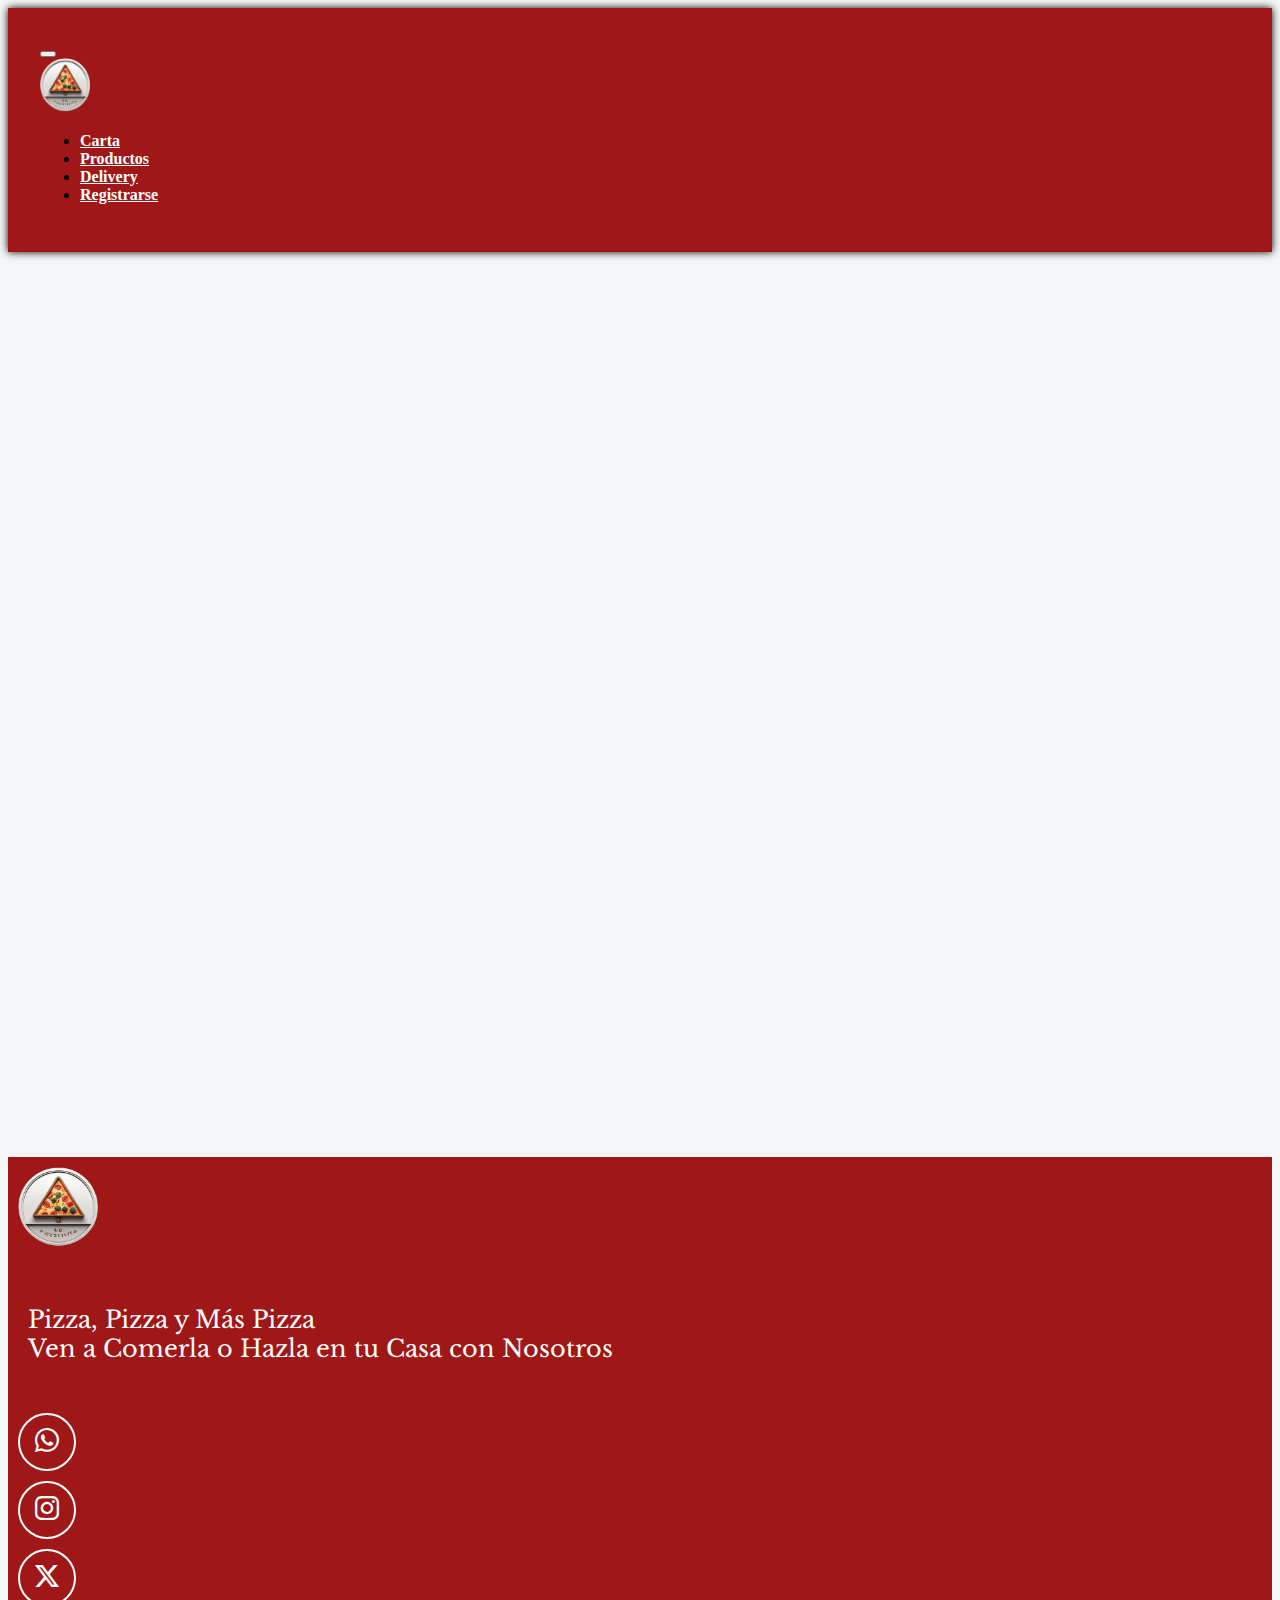
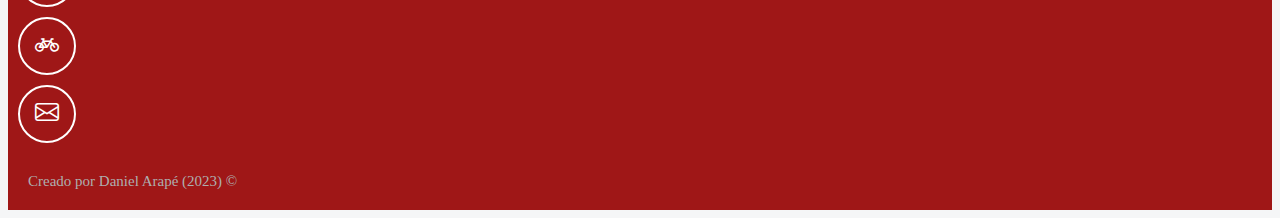
<file: Registrarse.html>
<!DOCTYPE html>
<html lang="es">
	<head>
    <!--Metadatos-->
    <meta charset="utf-8">
    <meta name="author" content="4D">
    <meta name="description" content="Pagina Web del restaurante 4D"> 
    <meta name="keywords" content="pizza, delivery, comida, restaurante">
		<meta name="viewport" content="width=device-width, initial-scale=1.0">
		<!--Titulo-->
		<title> Registrarse | 4D</title>
		<!--Favicon-->
		<link rel="icon" type="image/x-icon" href="imagenes/4D Logo.png">
		<!--Bootstrap-->
		<link href="https://cdn.jsdelivr.net/npm/bootstrap@5.3.2/dist/css/bootstrap.min.css" rel="stylesheet" integrity="sha384-T3c6CoIi6uLrA9TneNEoa7RxnatzjcDSCmG1MXxSR1GAsXEV/Dwwykc2MPK8M2HN" crossorigin="anonymous">
		<!--CSS-->
		<link href="style.css" rel="stylesheet">
		<!--Iconos de Bootstrap-->
		<link rel="stylesheet" href="https://cdn.jsdelivr.net/npm/bootstrap-icons@1.11.2/font/bootstrap-icons.min.css">
		<!--Google Fonts-->
		<link rel="preconnect" href="https://fonts.googleapis.com">
		<link rel="preconnect" href="https://fonts.gstatic.com" crossorigin>
		<link href="https://fonts.googleapis.com/css2?family=Libre+Baskerville&family=Roboto+Mono:ital,wght@1,600&family=Rubik+Dirt&display=swap" rel="stylesheet">
	</head>
	<body>
    <!--Barra de Navegacion-->
    <nav class="navbar navbar-expand-md navbar-light">
      <div class="container-fluid">
        <button class="navbar-toggler" type="button" data-bs-toggle="collapse" data-bs-target="#navbar-toggler" aria-controls="navbarTogglerDemo01" aria-expanded="false" aria-label="Toggle navigation">
          <span class="navbar-toggler-icon"></span>
        </button>
        <div class="collapse navbar-collapse" id="navbar-toggler">
          <a class="navbar-brand" href="index.html">
            <img src="imagenes/4D Logo.png" width="50" alt="Logo de la marca">
          </a>
          <ul class="navbar-nav d-flex justify-content-center align-items-center">
            <li class="nav-item">
              <a class="nav-link" href="carta.html">Carta</a>
            </li>
            <li class="nav-item">
              <a class="nav-link" href="productos.html">Productos</a>
            </li>
            <li class="nav-item">
              <a class="nav-link" href="Delivery.html">Delivery</a>
            </li>
            <li class="nav-item">
              <a class="nav-link" href="Registrarse">Registrarse</a>
            </li>
          </ul>
        </div>
      </div>
    </nav>

    <section class="registrarse">
        <div class="container container-registrarse" id="container-registros">
          <div class="form-container div-registrarse col-12 col-lg-6">
              <form>
                  <h1>Registrarse</h1>
                  <div class="social-icons">
                      <i class="bi bi-facebook"></i>
                      <i class="bi bi-google"></i>
                      <i class="bi bi-apple"></i>
                  </div>
                  <span>También puedes registrarte con tu correo electrónico</span>
                  <input type="text" placeholder="Nombre">
                  <input type="email" placeholder="Correo">
                  <input type="password" placeholder="Contraseña">
                  <input id="textareaid" type="text" placeholder="Una Breve Descripción">
                  <span id="numerocaracteres">Caracteres: 0</span>
                  <button>Registrarte</button>
              </form>
          </div>
          <div class="form-container iniciar-seccion col-12 col-lg-6">
              <form>
                  <h1>Iniciar Sección</h1>
                  <div class="social-icons">
                    <i class="bi bi-facebook"></i>
                    <i class="bi bi-google"></i>
                    <i class="bi bi-apple"></i>
                  </div>
                  <span>También puede usar la contraseña de tu correo electrónico</span>
                  <input type="email" placeholder="Correo">
                  <input type="password" placeholder="Contraseña">
                  <a href="#">¿Olvidaste tu contraseña? </a>
                  <button>Iniciar Sección</button>
              </form>
          </div>
          <div class="toggle-container">
            <div class="toggle">
              <div class="toggle-panel toggle-izquierda col-12 col-lg-6">
                <H1>¡Un Gusto Verte Otra Vez!</H1>
                <p>Ingresa tus datos personales para poder hacer un pedido o saber más de nosotros </p>
                <button class="hidden" id="login">Iniciar Sección</button>
              </div>
              <div class="toggle-panel toggle-derecho col-12 col-lg-6">
                <H1>Bienvenido, ¡Ven a Darte un Gusto!</H1>
                <p>Registra tus datos personales para poder hacer tu primer pedido o saber más de nosotros</p>
                <button class="hidden" id="register">Registrarse</button>
              </div>
            </div>
          </div>
      </div>
    </section>

    <!--Pie de Pagina (Footer)-->
    <footer class="seccion-roja d-flex flex-column align-items-center justify-content-center">
      <img class="footer-logo" src="imagenes/4D Logo.png" alt="Logo de la Empresa">
      <p class="footer-texto text-center letra-blanca">Pizza, Pizza y Más Pizza<br>Ven a Comerla o Hazla en tu Casa con Nosotros</p>
      <div class="iconos-redes-sociales d-flex flex-wrap aling-items-center justify-content-center">
        <a href="https://www.whatsapp.com/?lang=es_LA" target="_blank" rel="noopener noreferrer">
          <i class="bi bi-whatsapp"></i>
        </a>
        <a href="https://www.instagram.com/" target="_blank" rel="noopener noreferrer">
          <i class="bi bi-instagram"></i>
        </a>
        <a href="https://twitter.com/" target="_blank" rel="noopener noreferrer">
          <i class="bi bi-twitter-x"></i>
        </a>
        <a href="https://www.rappi.com.mx/" target="_blank" rel="noopener noreferrer">
          <i class="bi bi-bicycle"></i>
        </a>
        <a href="mailto:danielitoarape17@hotmail.com" target="_blank" rel="noopener noreferrer">
          <i class="bi bi-envelope"></i>        
        </a>
      </div>
      <div class="derechos-de-autor">Creado por Daniel Arapé (2023) &#169;</div>
    </footer>

    <script
      src="https://code.jquery.com/jquery-3.6.3.slim.min.js"
      integrity="sha256-ZwqZIVdD3iXNyGHbSYdsmWP//UBokj2FHAxKuSBKDSo="
      crossorigin="anonymous"
    ></script>
    <script src="script.js"></script>
  </body>
</html>
</file>
<file: style.css>
/*Estilos Generales*/
body{
  background-color: #f5f6f7;
}

section{
  display: flex;
  flex-direction: column;
  align-items: center;
  justify-content: center;
  margin-bottom: 20px;
}

.carousel-imagen{
  width: 750px;
  max-height: 300px;
}

.titulos{
  font-family: 'Rubik Dirt', cursive;
}

.parrafos{
  font-family: 'Libre Baskerville', serif;
}

.seccion-roja{
  background-color: rgba(159, 22, 22, 0.996);
}

.letra-blanca{
  color: white;
}

.letra-negra{
  color: black;
}

.negrita{
  font-weight: bold;
}

.columna-izquierda-arriba h2{
  text-align: center;
  font-size: 3rem;
  margin-top: 10px;
  box-shadow: 2px 2px 2px 3px rgba(159, 22, 22, 0.996);
}

.columna-izquierda-arriba p{
  text-align: center;
  margin: 40px 2px 0px 2px;
}

.columna-izquierda-arriba button{
  margin: 2em 4em 2em 4em;
}

.carousel-item h5{
  font-family: 'Roboto Mono', italic;
  font-weight: bold;
  font-size: 25px;
}

/*Barra de Navegacion*/
.navbar{
  padding: 2rem;
  background-color: rgba(159, 22, 22, 0.996);
  box-shadow: 0px 0px 8px 0px black;
  margin-bottom: 5px;
}

.navbar-collapse{
  align-items: center;
  justify-content: space-between;
}

.nav-link{
  color: white;
  font-weight: bold;
}

/*Hero*/
.hero{
  background-color: #f5f6f7;
  min-width: 450px;
  text-align: center;
  margin-bottom: 40px;
}

.hero-principal{
  margin-top: 20px;
  margin-bottom: 20px;
}

.hero .container{
  max-height: 600px;
}

.hero-inferior{
  padding-top: 60px;
  margin-bottom: 40px;
}

.sabor-4d{
  text-align: left;
}

.hero-inferior-cajas img{
  height: 100%;
  width: 100%;
  padding: 10px;
  border-radius: 10px;
  display: block;
  transition: all 0.2s ease;
}

.overlay{
  transition: all 0.2s ease;
  opacity: 0;
  position: absolute;
  top: 50%;
  left: 50%;
  transform: translate(-50%, -50%);
  text-align: center;
}

.overlay p{
  font-size: 25px;
  font-weight: bold;
  margin-bottom: 0;
}

.hero-inferior-cajas{
  position: relative;
}

.hero-inferior-cajas:hover img{
  opacity: 0.2;
}

.hero-inferior-cajas:hover .overlay{
  opacity: 1;
}

.overlay .iconos-hero-inferior{
  display: flex;
}

.overlay i{
  color: black;
  font-size: 60px;
  margin: 39px;
}

/*Carta*/

.carta{
  background-color: #f5f6f7;
  margin-bottom: 20px;
}

.carta .columna-izquierda-arriba{
  background-image: url(imagenes/pizzas-alrededor-pasta-pequeño.jpg);
  background-attachment: fixed;
  background-size: cover;
}

.carta .contenedor-parrafos{
  margin: 10px 32px 10px 16px;
}

.carta .contenedor-cartas{
  margin-left: 5px;
}

.carta .card{
  margin: 10px;
  padding: 10px;
}

.carta .contenedor-cartas .card img{
  max-height: 180px;
  max-height: 180px;
}

/*Productos*/

.productos .columna-izquierda-arriba{
  background-image: url(imagenes/bolsas-ingredientes-llenas-harina2.jpg);
  background-repeat: no-repeat;
  background-attachment: fixed;
  background-size:cover;
}

.productos .contenedor-parrafos{
  margin: 10px 32px 10px 32px;
  text-align: center;
}

.productos .contenedor-imaganes{
  margin: 10px 0px 10px 20px;
}

.productos .contenedor-imaganes img{
  width: 100%;
}

.productos .row-dos{
  margin: 10px 0px 10px 20px;
}

.productos .columna{
  padding: 20px;
  border: 2px solid #8080804d;
  display: flex;
  flex-direction: column;
  align-items: center;
  justify-content: space-evenly;
  transition: all 0.2s ease-in;
}

.productos .columna:hover{
  color: white;
  background-color: rgba(159, 22, 22, 0.996);
}

.productos-titulo{
  font-size: 25px;
  font-weight: bold;
  margin: 10px 0;
  
}

.productos i{
  font-size: 2.5rem;
  color: #7ade30;
  background-color: #0a0a23;
  padding: 8px 19px;
  border-radius: 50%;
}

.badges-contenedor{
  font-size: 20px;
  font-weight: bold;
  margin: 10px 0;
}

.badge{
  margin: 5px;
}

.imagen-productos{
  margin-top: 15px;
  max-width: 400px;
}

.contenedor-productos{
  margin-top: 50px;
}

/*Delivery*/

.delivery img{
  height: 100%;
  width: 100%;
  padding: 10px;
  border-radius: 10px;
  display: block;
  transition: all 0.2s ease;
}

.delivery .row{
  padding-top: 60px;
  margin-bottom: 10px;
}

.delivery-cartas .overlay{
  transition: all 0.2s ease;
  opacity: 0;
  position: absolute;
  top: 50%;
  left: 50%;
  transform: translate(-50%, -50%);
  text-align: center;
}

.delivery-cartas .overlay p{
  font-size: 25px;
  font-weight: bold;
  margin-bottom: 0;
}

.delivery-cartas{
  position: relative;
}

.delivery-cartas-dos img{
  margin-top: 2rem;
}

.delivery-cartas:hover img{
  opacity: 0.2;
}

.delivery-cartas:hover .overlay{
  opacity: 1;
}

.delivery-cartas .overlay i{
  color: black;
  font-size: 60px;
  margin: 10px;
}

/*Carousel*/

.contenedor-delivery-carrusel{
  padding: 20px 20px 10px 20px;
}

.contenedor-delivery-carrusel .carousel{
  max-width: 30rem;
}

.carousel-item{
  height: 500px;
}

.carousel-item .container{
  display: flex;
  flex-direction: column;
  align-items: center;
  justify-content: center;
}

.delivery-imagen{
  max-height: 15rem;
  max-width: 15rem;
  margin: 10px 10px 20px 10px;
}

.delivery-texto{
  max-width: 60%;
  font-size: 12px;
  text-align: center;
  font-family: 'Libre Baskerville', serif;
}

.delivery-info{
  font-weight: bold;
  text-align: center;
}

.delivery-info p{
  margin-bottom: 0;
}

.delivery-info .cliente{
  font-size: 0.9rem;
  color: #656060;
}

/*Registrarse 2*/

.registrarse{
  margin: 0;
  padding: 0;
  box-sizing: border-box;
  font-family: 'Libre Baskerville', serif;
}

.registrarse{
  display: flex;
  align-items: center;
  justify-content: center;
  flex-direction: column;
  height: 100vh;
}

.container-registrarse{
  background-color: #ffe0e0;
  border-radius: 30px;
  box-shadow: 0 5px 15px rgba(0, 0, 0, 0.35);
  position: relative;
  overflow: hidden;
  max-width: 768px;
  max-height: 100%;
  min-height: 480px;
}

.container-registrarse p{
  font-size: 14px;
  line-height: 20px;
  letter-spacing: 0.3px;
  margin: 20px 0;
}

.container-registrarse span{
  font-size: 12px;
}

.container-registrarse i{
  font-size: 13px;
  text-decoration: none;
  margin: 15px 0 10px;
  font-weight: bold;
}

.container-registrarse button{
  background-color: transparent;
  font-size: 12px;
  color: #c31313;
  border: 1px solid #c31313;
  border-radius: 8px;
  padding: 10px 45px;
  font-weight: 600;
  letter-spacing: 0.5px;
  text-transform: uppercase;
  margin-top: 10px;
  cursor: pointer;
}

.container-registrarse button:hover{
  background-color:  #E9E0D2;
  color: black;
}

.container-registrarse button.hidden{
  border: 1px solid whitesmoke;
  color: whitesmoke;
}

.container-registrarse button.hidden:hover{
  border: 1px solid black;
  color: black;
}

.container-registrarse form{
  display: flex;
  align-items: center;
  justify-content: center;
  flex-direction: column;
  padding: 0, 40px;
  height: 100%;
}

.container-registrarse input{
  background-color: whitesmoke;
  border: none;
  margin: 8px 0;
  padding: 10px 15px;
  font-size: 13px;
  border-radius: 8px;
  width: 100%;
  outline: none;
}

#numerocaracteres{
  font-size: 14px;
}

.form-container{
  position: absolute;
  top: 0;
  height: 100%;
  transition: all 0.6s ease-in-out;
}

.iniciar-seccion{
  left: 0;
  width: 50%;
  z-index: 2;
}

.container-registrarse.active .iniciar-seccion{
  transform: translateX(200%);
}

.div-registrarse{
  left: 0;
  width: 50%;
  opacity: 0;
  z-index: 1;
}

.container-registrarse.active .div-registrarse{
  transform: translateX(100%);
  opacity: 1;
  z-index: 5;
  animation: move 0.6s;
}

@keyframes move{
  0%, 49.99%{
    opacity: 0;
    z-index: 1;
  }
  50%, 100%{
    opacity: 1;
    z-index: 5;
  }
}

.social-icons{
  margin: 20px 0;
}

.social-icons i{
  border: 1px solid #c31313;
  border-radius: 20%;
  display: inline-flex;
  justify-content: center;
  align-items: center;
  margin: 0 3px;
  width: 40px;
  height: 40px;
}

.toggle-container{
  position: absolute;
  top: 0;
  left: 50%;
  width: 50%;
  height: 100%;
  overflow: hidden;
  transition: all 0.6s ease-in-out;
  border-radius: 150px 0 0 100px;
  z-index: 1000;
}

.container-registrarse.active .toggle-container{
  transform: translateX(-100%);
  border-radius: 0 150px 100px 0;
}

.toggle{
  background-color: #e31f1f;
  color: #E9E0D2;
  height: 100%;
  background: linear-gradient(to right, #fd6c6c, #e31f1f);
  position: relative;
  left: -100%;
  height: 100%;
  width: 200%;
  transform: translateX(0);
  transition: all 0.6s ease-in-out;
}

.container-registrarse.active .toggle{
  transform: translateX(50%);
}

.toggle-panel{
  position: absolute;
  width: 50%;
  height: 100%;
  display: flex;
  align-items: center;
  justify-content: center;
  flex-direction: column;
  padding: 0 30px;
  text-align: center;
  top: 0;
  transform: translateX(0);
  transition: all 0.6s ease-in-out;
}

.toggle-izquierda{
  transform: translateX(-200%);
}

.container-registrarse .toggle-izquierda{
  transform: translateX(0);
}

.toggle-derecho{
  right: 0;
  transform: translateX(0);
}

.container-registrarse.active .toggle-right{
  transform: translateX(200%);
}

/*Pie de Pagina (Footer)*/
footer{
  min-height: 500px;
}

.footer-logo{
  height: 80px;
  width: 80px;
  margin: 10px;
}

.footer-texto{
  font-size: 1.5rem;
  padding: 20px;
  margin-bottom: 30px;
  font-family: 'Libre Baskerville', serif;
}

.iconos-redes-sociales a{
  width: 50px;
  height: 50px;
  display: flex;
  align-items: center;
  justify-content: center;
  padding: 2px;
  margin: 10px;
  border: 2px solid white;
  border-radius: 50%;
  transition: all 0.2s ease-in;
}

.iconos-redes-sociales i{
  color: white;
  font-size: 1.5rem;
  transition: all 0.2s ease-in;
}

.iconos-redes-sociales a:hover{
  background-color: #E9E0D2;
  border: 2px solid black;
}

.iconos-redes-sociales a:hover i{
  color: black;
}

.derechos-de-autor{
  font-size: 15px;
  color: #aeaeae;
  padding: 20px;
}

/*Adaptable (Responsivo)*/

@media screen and (max-width: 767px){
  .navbar-brand{
      display: none;
  }
}

@media screen and (max-width: 800px) {
  .hero-imagen{
      width: 100%;
  }
}

@media screen and (min-width: 990px){
  .hero-inferior-cajas img{
      height: 100%;
      width: 100%;
      padding: 80px;
      padding-bottom: 80px;
      margin-top: -80px;
  }
}
</file>
